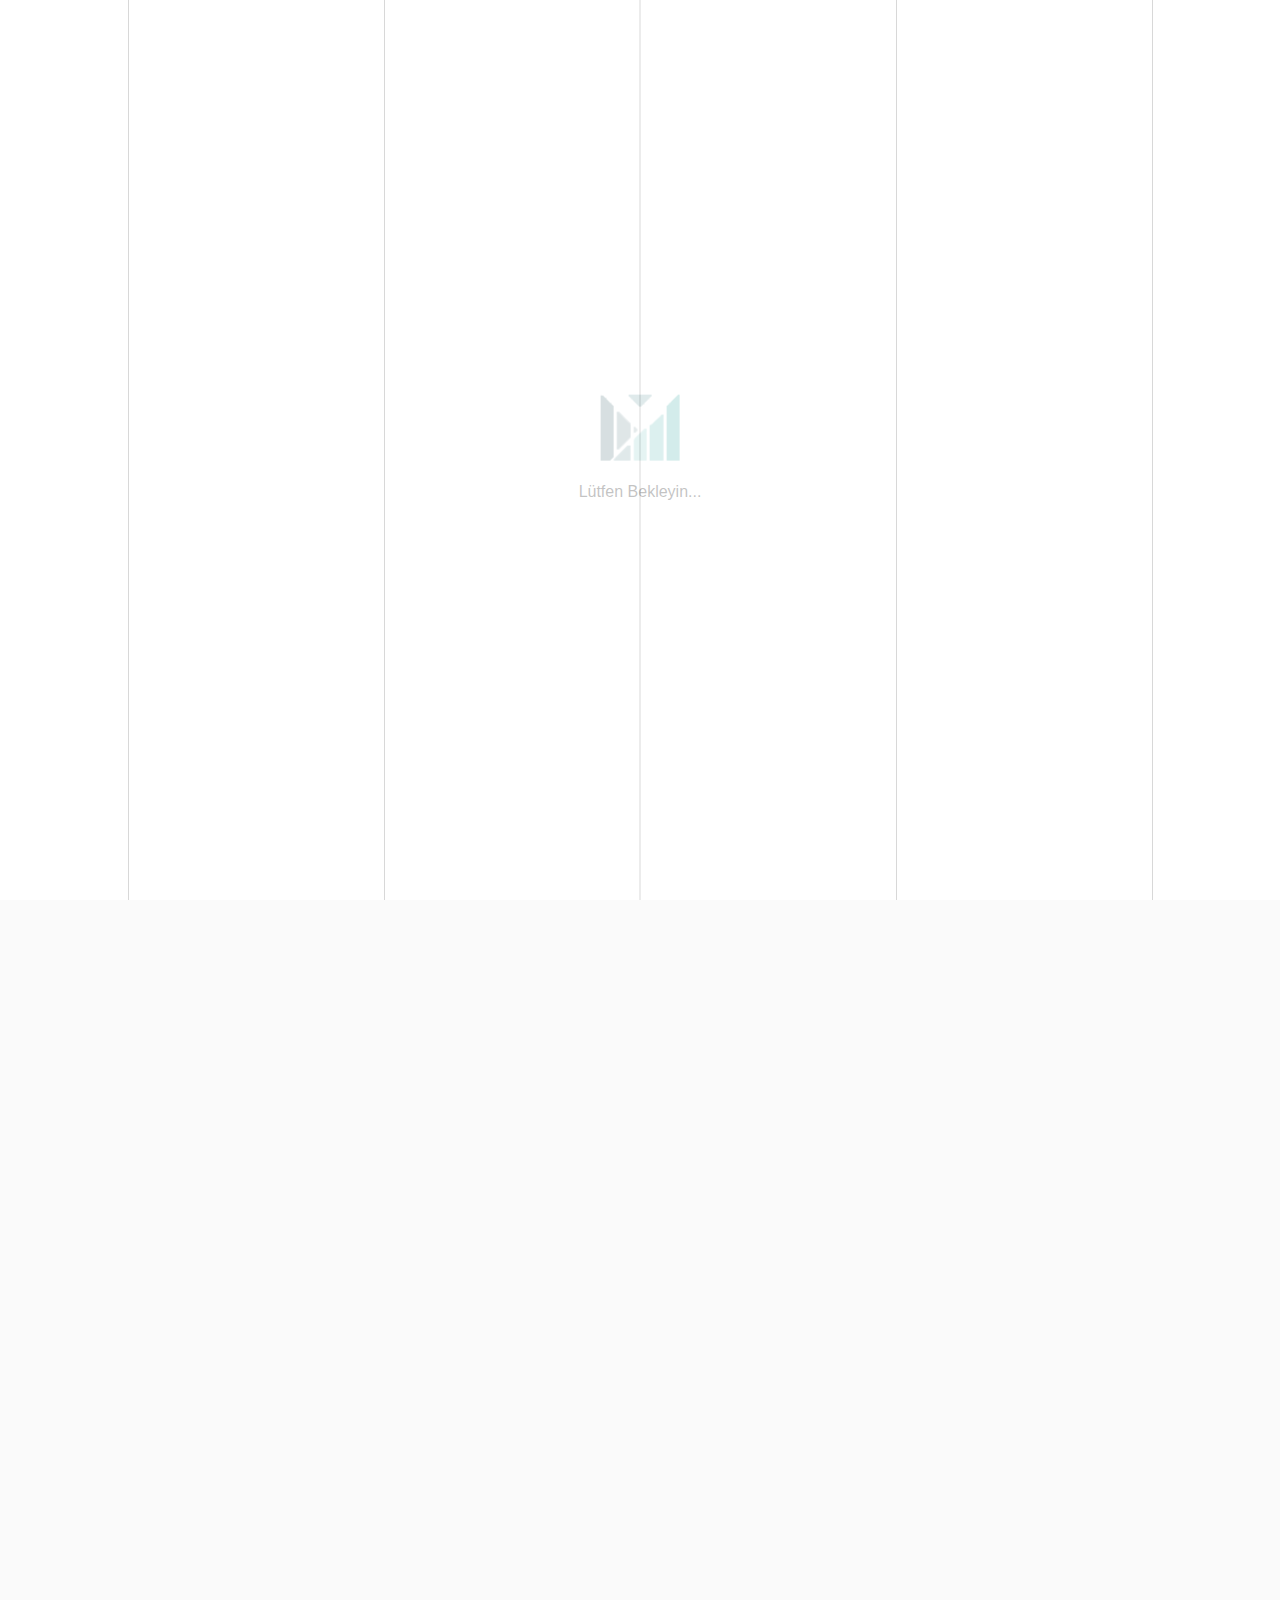
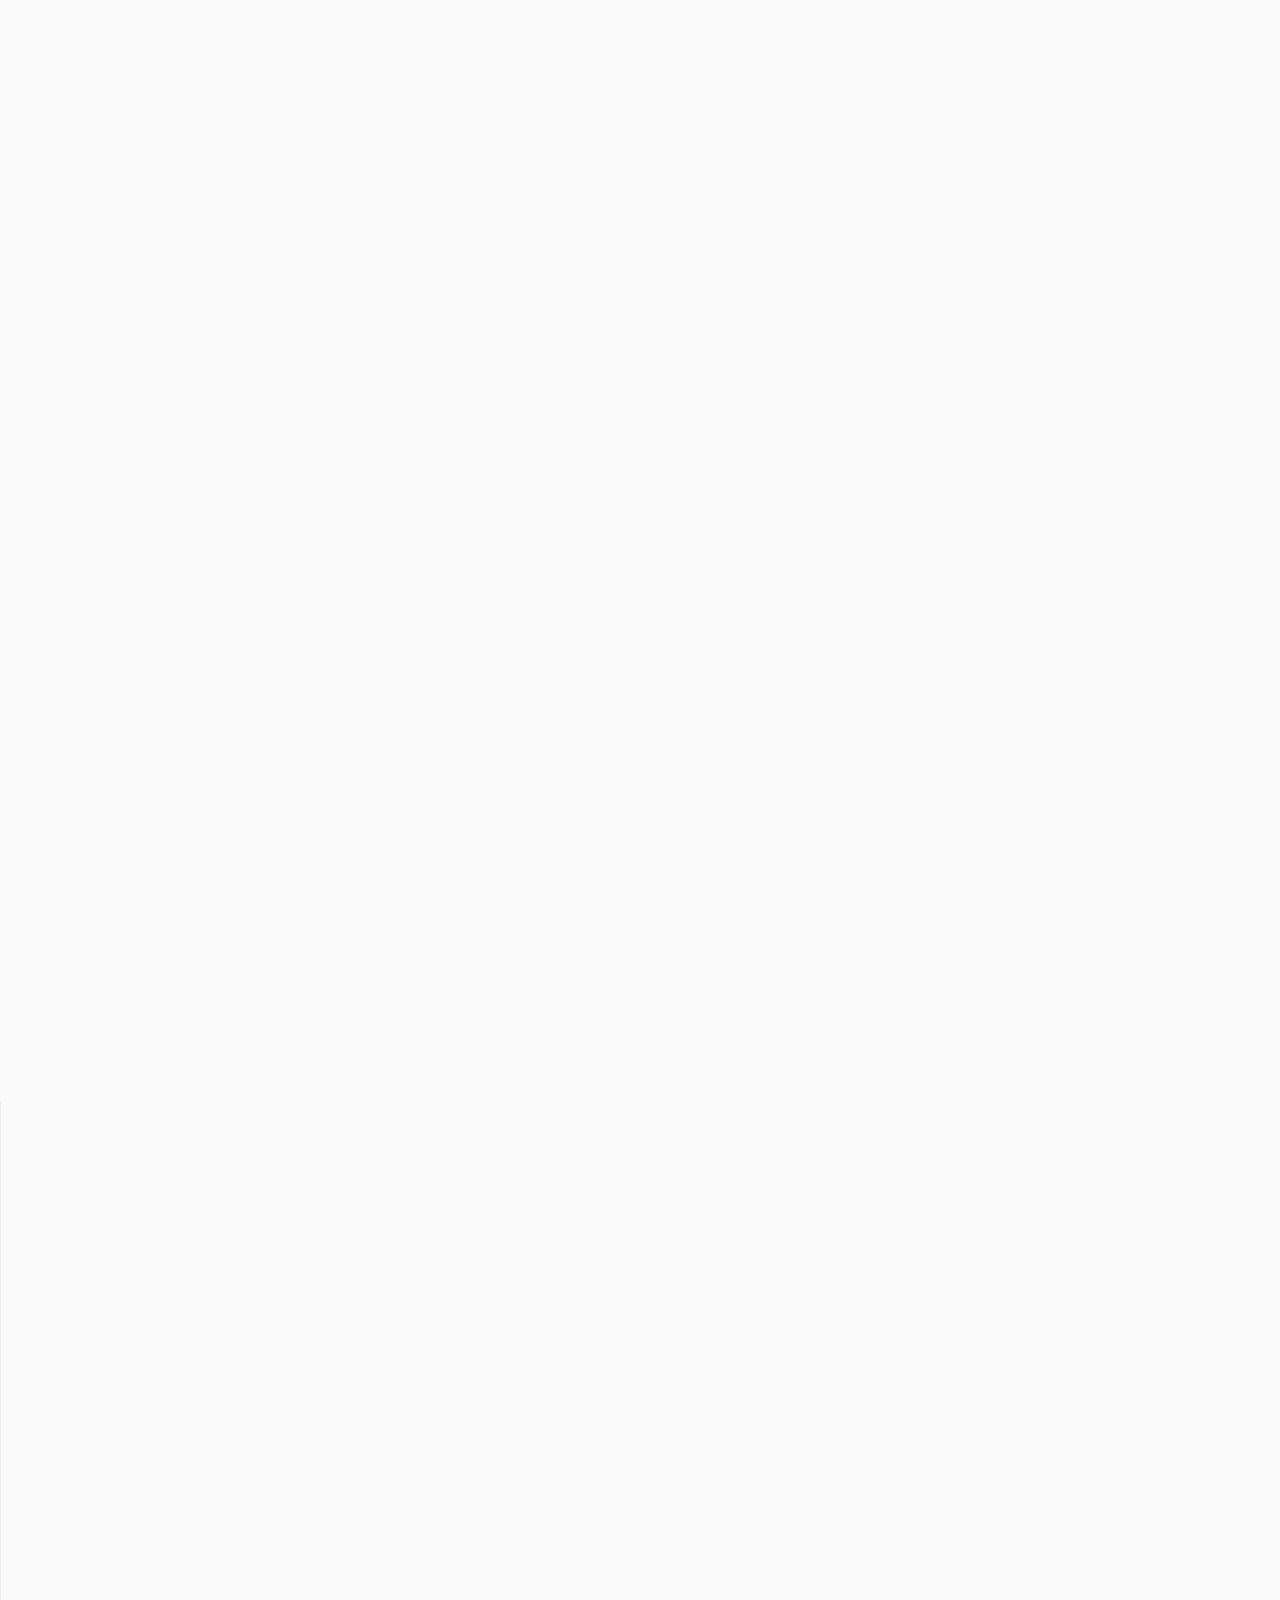
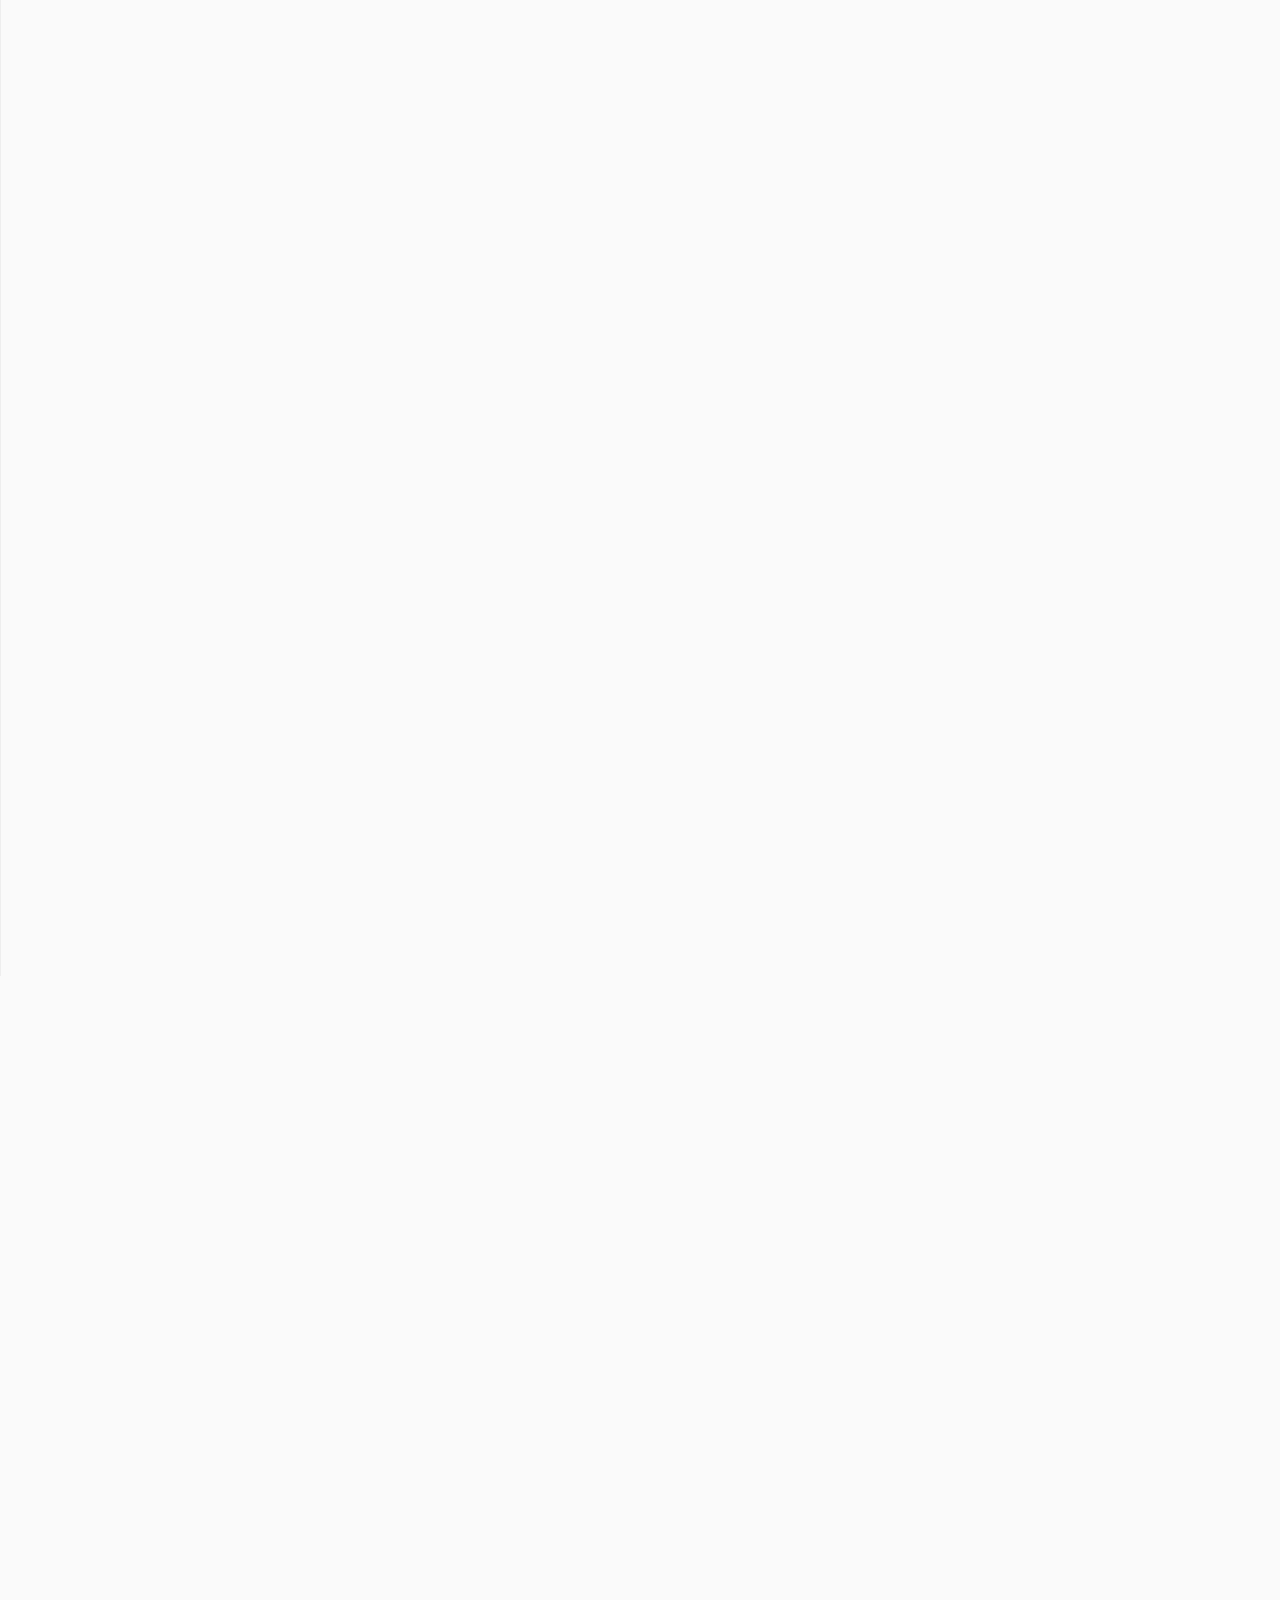
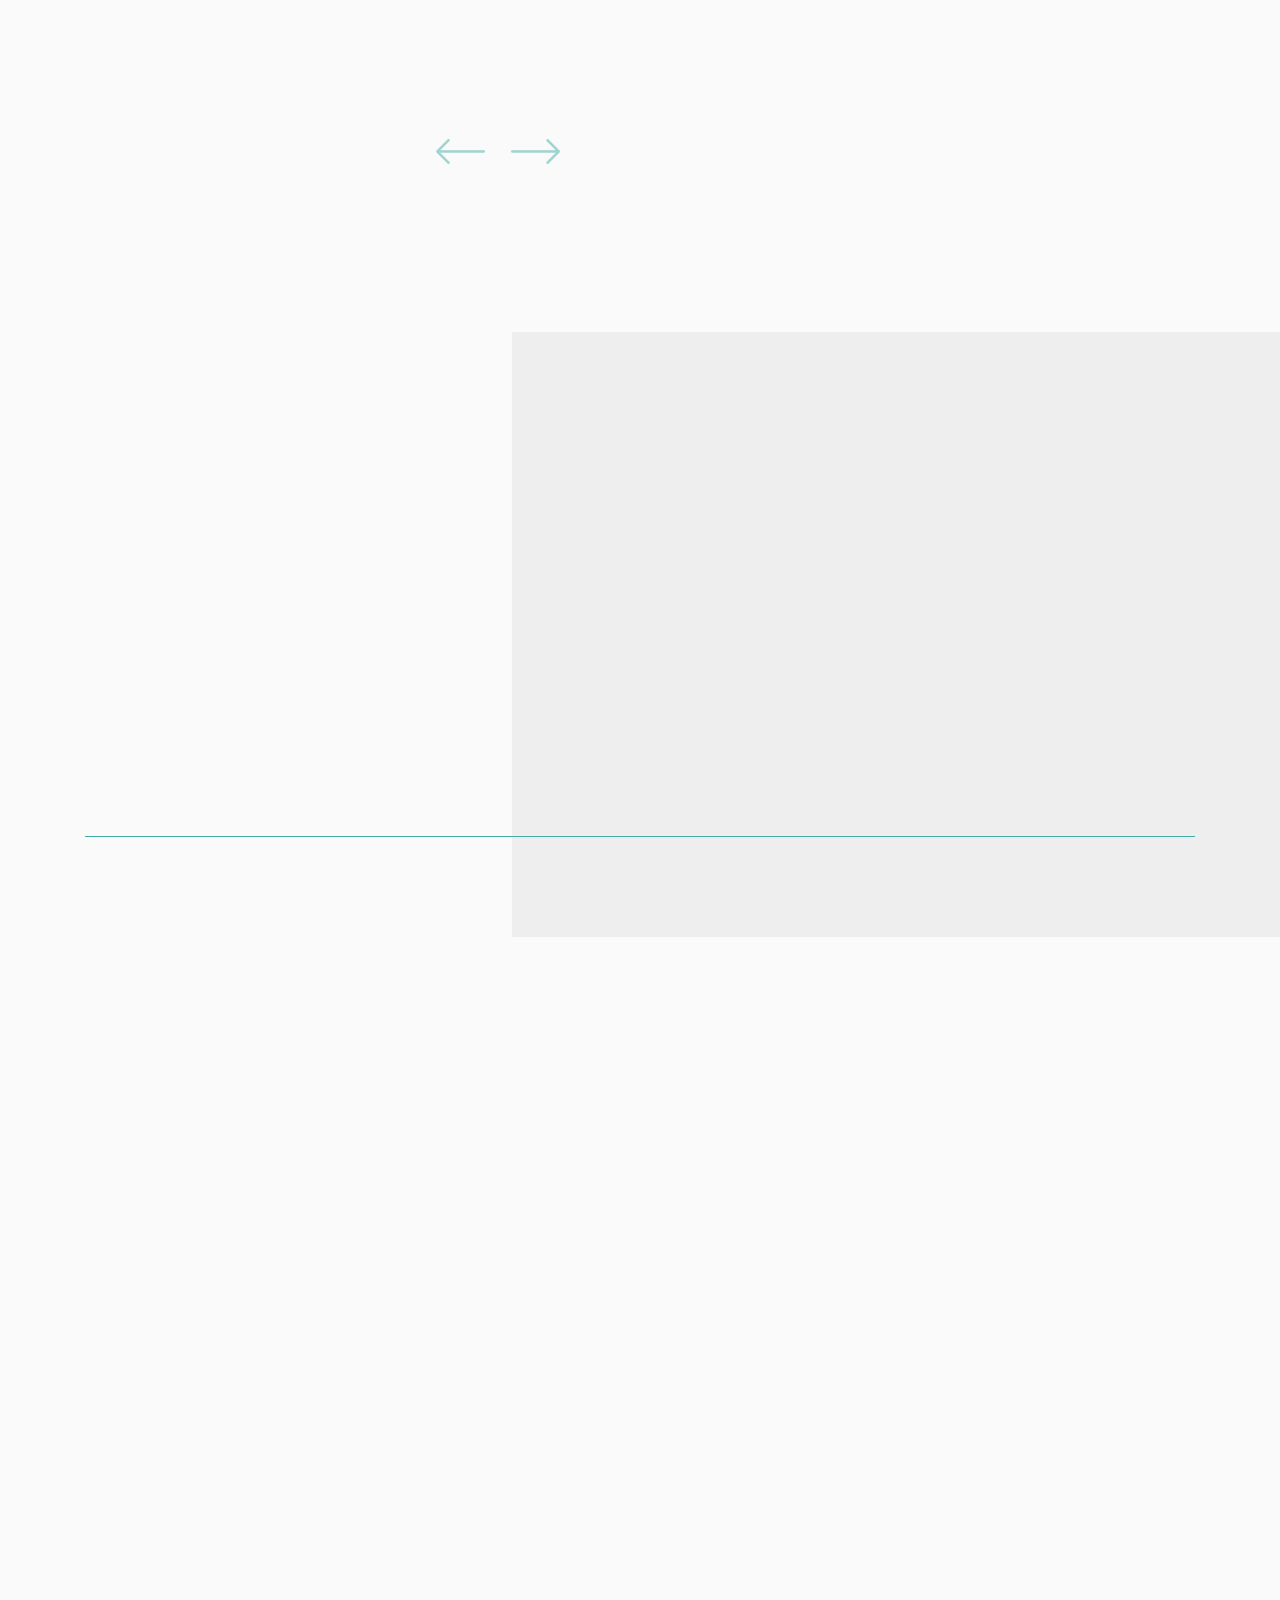
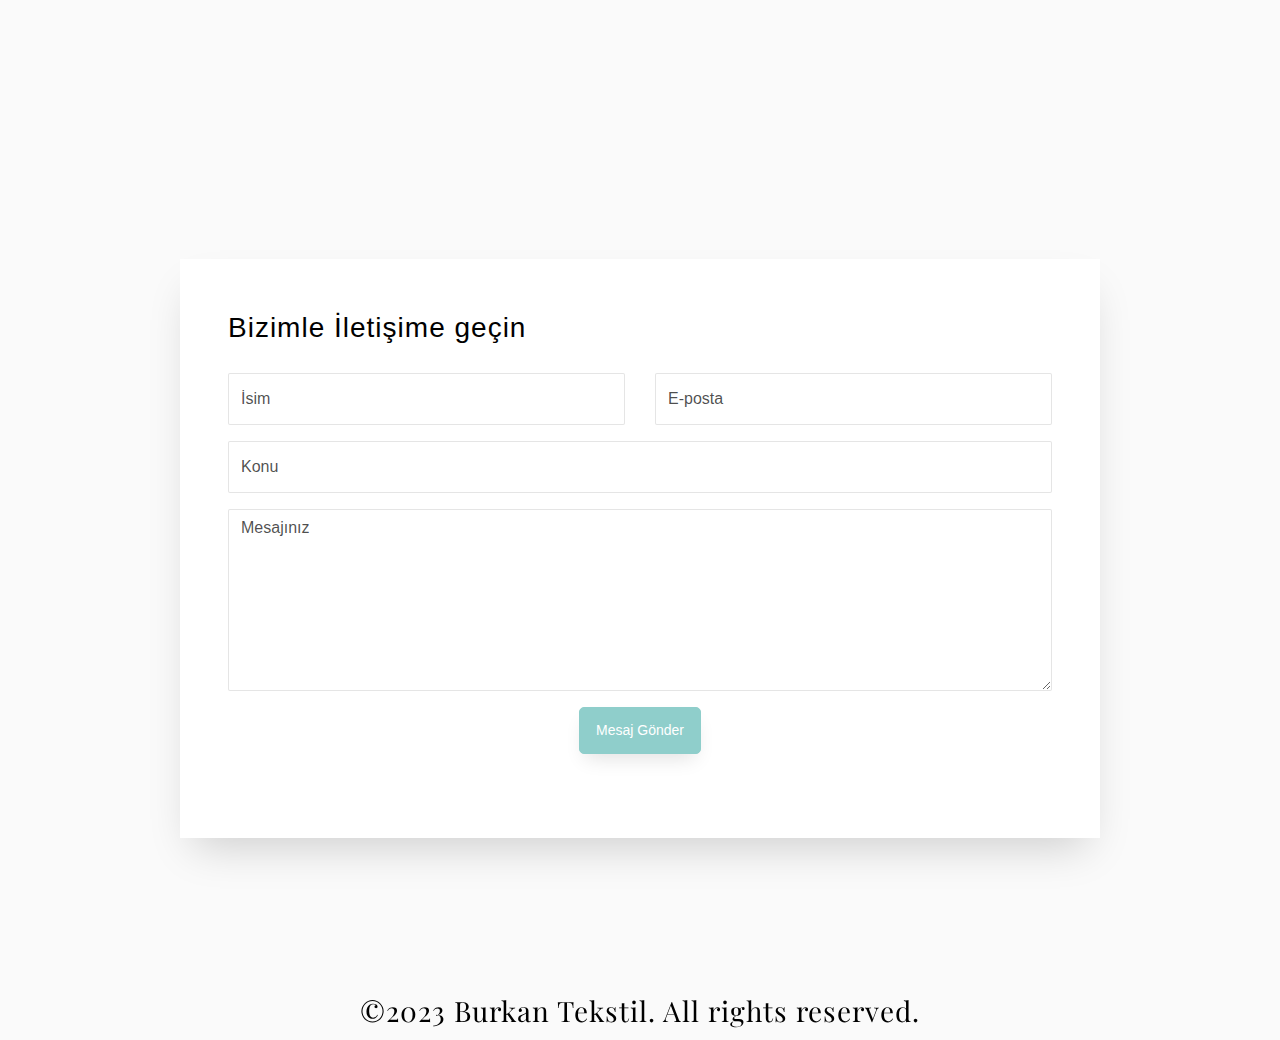
<file: index.html>
<!doctype html>
<html lang="en">

<head>
    <!-- Required meta tags -->
    <meta charset="utf-8">
    <meta name="viewport" content="width=device-width, initial-scale=1, shrink-to-fit=no">
    <title>Burkan Tekstil</title>
    <link rel="shortcut icon" href="assets/img/logo.png" type="image/x-icon" />
    <link rel="stylesheet" href="https://stackpath.bootstrapcdn.com/bootstrap/4.5.2/css/bootstrap.min.css">
    <link href='https://fonts.googleapis.com/css?family=Roboto:400,100,300,700' rel='stylesheet' type='text/css'>

    <link rel="stylesheet" href="https://stackpath.bootstrapcdn.com/font-awesome/4.7.0/css/font-awesome.min.css">

    <!-- Font Awesome -->
    <link rel="stylesheet" href="https://use.fontawesome.com/releases/v5.6.3/css/all.css"
        integrity="sha384-UHRtZLI+pbxtHCWp1t77Bi1L4ZtiqrqD80Kn4Z8NTSRyMA2Fd33n5dQ8lWUE00s/" crossorigin="anonymous">

    <!-- Plugin CSS -->
    <link rel="stylesheet" href="assets/css/plugin.css">

    <!-- Main CSS -->
    <link rel="stylesheet" href="assets/css/light.css">

    <!-- Responsive CSS -->
    <link rel="stylesheet" href="assets/css/responsive.css">

    <link rel="stylesheet" href="assets/css/style.css">

</head>

<body>
    <div id="preloader">
        <div class="loader-logo text-center">
            <img src="assets/img/logo.png" alt="">
            <p>Lütfen Bekleyin...</p>
        </div>
    </div>


    <!-- Start Header -->
    <header>
        <nav>
            <div class="logo">
                <a href="index.html"><img src="assets/img/logo.png" alt="logo"></a>
            </div>
            <div class="toggle-btn">
                <div class="burger-menu">
                    <span class="one"></span>
                    <span class="two"></span>
                    <span class="tre"></span>
                </div>
            </div>

            <div class="bg-nav"></div>

            <div class="manu-container">
                <div class="menu">
                    <div class="data">
                        <div class="container">
                            <div class="row">
                                <div class="col-lg-6">
                                    <div class="links text-center text-lg-left">
                                        <ul>
                                            <li><a class="menu-link active" href="#" data-scroll-nav="0">Ana Sayfa</a>
                                            </li>
                                            <li><a class="menu-link" href="#" data-scroll-nav="1">Hakkımızda</a></li>
                                            <li><a class="menu-link" href="#" data-scroll-nav="2">Hizmetler</a></li>
                                            <li><a class="menu-link" href="#" data-scroll-nav="3">Kartelalar</a></li>
                                            <li><a class="menu-link" href="#" data-scroll-nav="4">Desenler</a></li>
                                            <li><a class="menu-link" href="#" data-scroll-nav="5">Yorumlar</a></li>
                                            <li><a class="menu-link" href="#" data-scroll-nav="6">İletişim</a></li>
                                       
                                        </ul>
                                    </div>

                                </div>

                                <div class="col-lg-4 offset-lg-2 centered text-right">
                                    <div class="address-menu">
                                        <h3>Adres :</h3>
                                        <h4>Millet Mahallesi 7208 Sokak No :5/5/A 5/B Yıldırım/Bursa</h4>
                                    </div>
                                </div>
                            </div>
                        </div>
                    </div>

                </div>
            </div>
        </nav>


    </header>
    <!-- End Header -->

    <!-- Start Hero -->
    <section class="hero centered" data-scroll-index="0">
        <div class="hero-bg">
            <div class="square"></div>
            <div class="square-overlay"></div>
        </div>
        <div class="email-link title-anim">
            <a href="#">info@burkantekstil.com</a>
        </div>
        <div class="social title-anim">
            <ul>
                
            </ul>
        </div>
        <div class="container between">
            <div class="row">
                <div class="col-lg-6">
                    <div>
                        <div class="hero-title text-left">
                            <h3 class="title-anim">Biz</h3>
                            <h1 class="title-anim">Burkan Tekstil</h1>
                            <div class="mt-20"></div>
                            <p class="title-anim">Renklere hayat veren kumaşlarda en yüksek kaliteyi sunuyoruz. Dijital
                                baskıda mükemmelliği bizimle keşfedin.</p>
                            <div class="mt-40 title-anim">
                                <a class="btn-main" href="#" data-scroll-nav="1">Hakkımızda</a>
                            </div>
                        </div>
                    </div>
                </div>
            </div>
        </div>
    </section>
    <!-- End Hero -->

    <!-- Start About -->
    <section id="hakkimizda" class="about parallax-scrl" data-scroll-index="1">
        <div class="right-bg"></div>
        <div class="container">

            <div class="row">
                <div class="col-lg-12">

                </div>

                <div class="col-lg-6 order-lg-2">

                    <div class="about-text">
                        <div class="title text-left">
                            <h3>&nbsp;</h3>
                            <h2>Hakkımızda</h2>
                        </div>
                        <div class="about-inner mt-30">
                            <h4>Hayal gücünüzü gerçeğe dönüştüren dijital baskı ustalarıyla tanışın.</h4>
                            <p>2017 yılından beri bu piyasada ilerleyen bir ekibiz.
                                Dijital baskı alanındaki deneyimimiz ve tutkumuzla müşterilerimize öncelikli olarak
                                yaratıcılığı ve kaliteyi sunuyoruz.
                                Her bir projeye özenle yaklaşıyor ve her seferinde müşterilerimizin beklentilerini
                                aşmayı hedefliyoruz.</p>
                            <p>Burkan Tekstil, kumaşlara özgünlük katmak için yaratıcılığı ve teknolojiyi bir araya
                                getiriyor.
                                İleri düzey dijital baskı teknikleriyle tasarımlarınızı hayata geçiriyoruz.
                                Sizin için en iyi kaliteyi ve memnuniyeti hedefliyoruz.</p>
                        </div>


                    </div>
                </div>
                <div class="col-lg-6 order-lg-1">
                    <div class="about-img line-img">
                        <div class="about-overlay"></div>
                        <img class="img-fluid" src="assets/img/about/LOGOBUYUK.jpg" alt="1">
                    </div>

                </div>
            </div>
        </div>

    </section>

    <div class="between">
        <div class="line-between"></div>
    </div>

    <!-- Start Service -->
    <section id="hizmetler" class="service parallax-scrl" data-scroll-index="2">
        <div class="container">
            <div class="row">
                <div class="col-lg-5">
                    <div class="title text-left">
                        <h3>Alanlarımız</h3>
                        <h2>Hizmetler</h2>
                    </div>
                </div>
            </div>

            <div class="row">
                <div class="col-lg-6 mt-30">
                    <div class="service-item bg-main">
                        <div class="service-icon text-center">
                            <img src="assets/img/service/1.png" alt="">
                        </div>
                        <div class="service-text">
                            <h3>Giyim Ürünleri Baskısı:</h3>
                            <p>Yaratıcılığınıza renk katmak için giyim ürünleri üzerine dijital baskı hizmeti sunuyoruz.
                            </p>
                            <div class="service-line"></div>
                            <ul class="service-list">

                            </ul>
                        </div>
                    </div>
                </div>

               

                <div class="col-lg-6 mt-30">
                    <div class="service-item bg-main">
                        <div class="service-icon text-center">
                            <img src="assets/img/service/3.png" alt="">
                        </div>
                        <div class="service-text">
                            <h3>Reklam ve Tanıtım Malzemeleri:</h3>
                            <p>Markanızı etkileyici bir şekilde tanıtmak için reklam ve tanıtım malzemelerine dijital
                                baskılar sağlıyoruz. </p>
                            <div class="service-line"></div>
                            <ul class="service-list">

                            </ul>
                        </div>
                    </div>
                </div>

            </div>

        </div>
    </section>
    <!-- End Service -->

    <div class="between">
        <div class="line-between"></div>
    </div>


    <!-- Project Start -->
    <section id="kartelalar" class="project-section parallax-scrl" data-scroll-index="3">
        <div class="left-bg"></div>
        <div class="container">
            <div class="row">
                <div class="col-lg-12 mt-30">
                    <div class="title">
                        <h2>Kartela</h2>

                    </div>
                </div>
            </div>
            <div class="row mt-40">

                <!-- Project 07 -->
                <div class="col-md-12 col-lg-6">
                    <a href="renkkartelalari.html" target="_blank">
                        <div class="project-content">
                            <div class="img-project">
                                <img src="assets/img/kartelalar/kartela-1000x800.jpg" alt="">
                            </div>
                            <div class="detail-project">
                                <p><span class="number color-white">01</span> <span class="strip"></span></p>
                                <h3 class="reveal-text color-white">Renk Kartelaları</h3>
                            </div>
                        </div>
                    </a>
                </div>

                <!-- Project 08 -->
                <div class="col-md-12 col-lg-6">
                    <a href="tekstilkartelalari.html" target="_blank">
                        <div class="project-content mt-60-lg ">
                            <div class="img-project">
                                <img src="assets/img/kartelalar/tekstilkartela1000x800.png" alt="">
                            </div>
                            <div class="detail-project">
                                <p><span class="number color-white">02</span> <span class="strip"></span></p>
                                <h3 class="reveal-text color-white">Tekstil Kartelaları</h3>
                            </div>
                        </div>
                    </a>
                </div>

                <!-- Project 07 -->
                <div class="col-md-12 col-lg-6">
                    <a href="renkuyumkartelalalri.html" target="_blank">
                        <div class="project-content">
                            <div class="img-project">
                                <img src="assets/img/kartelalar/renkuyumkartela.jpg" alt="">
                            </div>
                            <div class="detail-project">
                                <p><span class="number color-white">03</span> <span class="strip"></span></p>
                                <h3 class="reveal-text color-white">Renk Uyum Kartelası</h3>
                            </div>
                        </div>
                    </a>
                </div>

                <!-- Project 08 -->
                <div class="col-md-12 col-lg-6">
                    <a href="katalogkartela.html" target="_blank">
                        <div class="project-content mt-60-lg">
                            <div class="img-project">
                                <img src="assets/img/kartelalar/kumas-numune-kartelasi.jpg" alt="">
                            </div>
                            <div class="detail-project">
                                <p><span class="number color-white">04</span> <span class="strip"></span></p>
                                <h3 class="reveal-text color-white">Katalog Kartela</h3>
                            </div>
                        </div>
                    </a>
                </div>

                <div class="col-lg-12 text-center">
                    <div class="mt-20">
                        <a class="btn-main" href="kartelalar.html" target="_blank">Tüm Kartelalar</a>
                    </div>
                </div>

            </div>
        </div>
    </section>
    <!-- End Projects -->

    <div class="between">
        <div class="line-between"></div>
    </div>

    <!-- Start Team -->
    <section id="desenler" class="team parallax-scrl" data-scroll-index="4">
        <div class="team-text-bg"></div>
        <div class="container">
            <div class="row">
                <div class="col-lg-3 order-lg-2 centered">
                    <div class="title text-left">
                        <h3>Örnek</h3>
                        <h2>Desenler</h2>
                    </div>
                </div>
                <div class="col-lg-9 order-lg-1 mt-10">
                     <div class="team-slider">
                        <div class="owl-carousel owl-theme">
                            <div class="team-item text-center">
                                <div class="team-img">
                                    <a href="#" data-toggle="modal" data-target="#exampleModal1">
                                        <img class="img-fluid" src="assets/img/desenler/10.webp" alt="a">
                                    </a>
                                </div>
                                <div class="team-text"></div>
                            </div>
                            <div class="team-item text-center">
                                <div class="team-img">
                                    <a href="#" data-toggle="modal" data-target="#exampleModal2">
                                        <img class="img-fluid" src="assets/img/desenler/20.jpg" alt="a">
                                    </a>
                                </div>
                                <div class="team-text"></div>
                            </div>
                            <div class="team-item text-center">
                                <div class="team-img">
                                    <a href="#" data-toggle="modal" data-target="#exampleModal3">
                                        <img class="img-fluid" src="assets/img/desenler/30.jpg" alt="a">
                                    </a>
                                </div>
                                <div class="team-text"></div>
                            </div>
                            <div class="team-item text-center">
                                <div class="team-img">
                                    <a href="#" data-toggle="modal" data-target="#exampleModal4">
                                        <img class="img-fluid" src="assets/img/desenler/40.jpeg" alt="a">
                                    </a>
                                </div>
                                <div class="team-text"></div>
                            </div>
                            <div class="team-item text-center">
                                <div class="team-img">
                                    <a href="#" data-toggle="modal" data-target="#exampleModal5">
                                        <img class="img-fluid" src="assets/img/desenler/50.jpg" alt="a">
                                    </a>
                                </div>
                                <div class="team-text"></div>
                            </div>
                            <div class="team-item text-center">
                                <div class="team-img">
                                    <a href="#" data-toggle="modal" data-target="#exampleModal6">
                                        <img class="img-fluid" src="assets/img/desenler/60.jpeg" alt="a">
                                    </a>
                                </div>
                                <div class="team-text"></div>
                            </div>
                            <div class="team-item text-center">
                                <div class="team-img">
                                    <a href="#" data-toggle="modal" data-target="#exampleModal7">
                                        <img class="img-fluid" src="assets/img/desenler/70.jpg" alt="a">
                                    </a>
                                </div>
                                <div class="team-text"></div>
                            </div>
                            <div class="team-item text-center">
                                <div class="team-img">
                                    <a href="#" data-toggle="modal" data-target="#exampleModal8">
                                        <img class="img-fluid" src="assets/img/desenler/80.jpeg" alt="a">
                                    </a>
                                </div>
                                <div class="team-text"></div>
                            </div>
                            <div class="team-item text-center">
                                <div class="team-img">
                                    <a href="#" data-toggle="modal" data-target="#exampleModal9">
                                        <img class="img-fluid" src="assets/img/desenler/90.jpeg" alt="a">
                                    </a>
                                </div>
                                <div class="team-text"></div>
                            </div>
                            <div class="team-item text-center">
                                <div class="team-img">
                                    <a href="#" data-toggle="modal" data-target="#exampleModal10">
                                        <img class="img-fluid" src="assets/img/desenler/1010.jpg" alt="a">
                                    </a>
                                </div>
                                <div class="team-text"></div>
                            </div>
                        </div>
                    </div>
                    <div class="mt-40 text-center">
                        <ul class="arrows">
                            <li class="arrow-left -team"><img src="assets/img/arrow-light.png" alt=""></li>
                            <li class="arrow-right -team"><img src="assets/img/arrow-light-R.png" alt=""></li>
                        </ul>
                    </div>
                </div>
            </div>
        </div>

        <!-- Modal 1 -->
        <div class="modal fade" id="exampleModal1" tabindex="-1" role="dialog" aria-labelledby="exampleModalLabel1" aria-hidden="true">
            <div class="modal-dialog" role="document">
                <div class="modal-content">
                    <div class="modal-header">
                        <h5 class="modal-title" id="exampleModalLabel1">Desen 1</h5>
                        <button type="button" class="close" data-dismiss="modal" aria-label="Close">
                            <span aria-hidden="true">&times;</span>
                        </button>
                    </div>
                    <div class="modal-body">
                        <img class="img-fluid" src="assets/img/desenler/10.webp" alt="Desen 1">
                    </div>
                    <div class="modal-footer">
                        <button type="button" class="btn btn-secondary" data-dismiss="modal">Kapat</button>
                    </div>
                </div>
            </div>
        </div>

        <!-- Modal 2 -->
        <div class="modal fade" id="exampleModal2" tabindex="-1" role="dialog" aria-labelledby="exampleModalLabel2" aria-hidden="true">
            <div class="modal-dialog" role="document">
                <div class="modal-content">
                    <div class="modal-header">
                        <h5 class="modal-title" id="exampleModalLabel2">Desen 2</h5>
                        <button type="button" class="close" data-dismiss="modal" aria-label="Close">
                            <span aria-hidden="true">&times;</span>
                        </button>
                    </div>
                    <div class="modal-body">
                        <img class="img-fluid" src="assets/img/desenler/20.jpg" alt="Desen 2">
                    </div>
                    <div class="modal-footer">
                        <button type="button" class="btn btn-secondary" data-dismiss="modal">Kapat</button>
                    </div>
                </div>
            </div>
        </div>

        <!-- Modal 3 -->
        <div class="modal fade" id="exampleModal3" tabindex="-1" role="dialog" aria-labelledby="exampleModalLabel3" aria-hidden="true">
            <div class="modal-dialog" role="document">
                <div class="modal-content">
                    <div class="modal-header">
                        <h5 class="modal-title" id="exampleModalLabel3">Desen 3</h5>
                        <button type="button" class="close" data-dismiss="modal" aria-label="Close">
                            <span aria-hidden="true">&times;</span>
                        </button>
                    </div>
                    <div class="modal-body">
                        <img class="img-fluid" src="assets/img/desenler/30.jpg" alt="Desen 3">
                    </div>
                    <div class="modal-footer">
                        <button type="button" class="btn btn-secondary" data-dismiss="modal">Kapat</button>
                    </div>
                </div>
            </div>
        </div>

        <!-- Modal 4 -->
        <div class="modal fade" id="exampleModal4" tabindex="-1" role="dialog" aria-labelledby="exampleModalLabel4" aria-hidden="true">
            <div class="modal-dialog" role="document">
                <div class="modal-content">
                    <div class="modal-header">
                        <h5 class="modal-title" id="exampleModalLabel4">Desen 4</h5>
                        <button type="button" class="close" data-dismiss="modal" aria-label="Close">
                            <span aria-hidden="true">&times;</span>
                        </button>
                    </div>
                    <div class="modal-body">
                        <img class="img-fluid" src="assets/img/desenler/40.jpeg" alt="Desen 4">
                    </div>
                    <div class="modal-footer">
                        <button type="button" class="btn btn-secondary" data-dismiss="modal">Kapat</button>
                    </div>
                </div>
            </div>
        </div>

        <!-- Modal 5 -->
        <div class="modal fade" id="exampleModal5" tabindex="-1" role="dialog" aria-labelledby="exampleModalLabel5" aria-hidden="true">
            <div class="modal-dialog" role="document">
                <div class="modal-content">
                    <div class="modal-header">
                        <h5 class="modal-title" id="exampleModalLabel5">Desen 5</h5>
                        <button type="button" class="close" data-dismiss="modal" aria-label="Close">
                            <span aria-hidden="true">&times;</span>
                        </button>
                    </div>
                    <div class="modal-body">
                        <img class="img-fluid" src="assets/img/desenler/50.jpg" alt="Desen 5">
                    </div>
                    <div class="modal-footer">
                        <button type="button" class="btn btn-secondary" data-dismiss="modal">Kapat</button>
                    </div>
                </div>
            </div>
        </div>

        <!-- Modal 6 -->
        <div class="modal fade" id="exampleModal6" tabindex="-1" role="dialog" aria-labelledby="exampleModalLabel6" aria-hidden="true">
            <div class="modal-dialog" role="document">
                <div class="modal-content">
                    <div class="modal-header">
                        <h5 class="modal-title" id="exampleModalLabel6">Desen 6</h5>
                        <button type="button" class="close" data-dismiss="modal" aria-label="Close">
                            <span aria-hidden="true">&times;</span>
                        </button>
                    </div>
                    <div class="modal-body">
                        <img class="img-fluid" src="assets/img/desenler/60.jpeg" alt="Desen 6">
                    </div>
                    <div class="modal-footer">
                        <button type="button" class="btn btn-secondary" data-dismiss="modal">Kapat</button>
                    </div>
                </div>
            </div>
        </div>

        <!-- Modal 7 -->
        <div class="modal fade" id="exampleModal7" tabindex="-1" role="dialog" aria-labelledby="exampleModalLabel7" aria-hidden="true">
            <div class="modal-dialog" role="document">
                <div class="modal-content">
                    <div class="modal-header">
                        <h5 class="modal-title" id="exampleModalLabel7">Desen 7</h5>
                        <button type="button" class="close" data-dismiss="modal" aria-label="Close">
                            <span aria-hidden="true">&times;</span>
                        </button>
                    </div>
                    <div class="modal-body">
                        <img class="img-fluid" src="assets/img/desenler/70.jpg" alt="Desen 7">
                    </div>
                    <div class="modal-footer">
                        <button type="button" class="btn btn-secondary" data-dismiss="modal">Kapat</button>
                    </div>
                </div>
            </div>
        </div>

        <!-- Modal 8 -->
        <div class="modal fade" id="exampleModal8" tabindex="-1" role="dialog" aria-labelledby="exampleModalLabel8" aria-hidden="true">
            <div class="modal-dialog" role="document">
                <div class="modal-content">
                    <div class="modal-header">
                        <h5 class="modal-title" id="exampleModalLabel8">Desen 8</h5>
                        <button type="button" class="close" data-dismiss="modal" aria-label="Close">
                            <span aria-hidden="true">&times;</span>
                        </button>
                    </div>
                    <div class="modal-body">
                        <img class="img-fluid" src="assets/img/desenler/80.jpeg" alt="Desen 8">
                    </div>
                    <div class="modal-footer">
                        <button type="button" class="btn btn-secondary" data-dismiss="modal">Kapat</button>
                    </div>
                </div>
            </div>
        </div>

        <!-- Modal 9 -->
        <div class="modal fade" id="exampleModal9" tabindex="-1" role="dialog" aria-labelledby="exampleModalLabel9" aria-hidden="true">
            <div class="modal-dialog" role="document">
                <div class="modal-content">
                    <div class="modal-header">
                        <h5 class="modal-title" id="exampleModalLabel9">Desen 9</h5>
                        <button type="button" class="close" data-dismiss="modal" aria-label="Close">
                            <span aria-hidden="true">&times;</span>
                        </button>
                    </div>
                    <div class="modal-body">
                        <img class="img-fluid" src="assets/img/desenler/90.jpeg" alt="Desen 9">
                    </div>
                    <div class="modal-footer">
                        <button type="button" class="btn btn-secondary" data-dismiss="modal">Kapat</button>
                    </div>
                </div>
            </div>
        </div>

        <!-- Modal 10 -->
        <div class="modal fade" id="exampleModal10" tabindex="-1" role="dialog" aria-labelledby="exampleModalLabel10" aria-hidden="true">
            <div class="modal-dialog" role="document">
                <div class="modal-content">
                    <div class="modal-header">
                        <h5 class="modal-title" id="exampleModalLabel10">Desen 10</h5>
                        <button type="button" class="close" data-dismiss="modal" aria-label="Close">
                            <span aria-hidden="true">&times;</span>
                        </button>
                    </div>
                    <div class="modal-body">
                        <img class="img-fluid" src="assets/img/desenler/1010.jpg" alt="Desen 10">
                    </div>
                    <div class="modal-footer">
                        <button type="button" class="btn btn-secondary" data-dismiss="modal">Kapat</button>
                    </div>
                </div>
            </div>
        </div>

    </section>
    <!-- End Team -->

    <div class="between">
        <div class="line-between"></div>
    </div>

    <!-- Start News -->
    <section id="yorumlar" class="news parallax-scrl" data-scroll-index="5">
        <div class="right-bg"></div>
        <div class="about-text-bg"></div>
        <div class="container">
            <div class="row">
                <div class="col-lg-12 mid-title">
                    <div class="title text-center">
                        <h3>Referans &</h3>
                        <h2>Yorumlar</h2>
                    </div>
                </div>
                <div class="col-lg-10 offset-lg-1 mt-20 fades">
                    <div class="quot-left">
                        <i class="fa fa-quote-left" aria-hidden="true"></i>
                    </div>
                    <div class="quot-right">
                        <i class="fa fa-quote-right" aria-hidden="true"></i>
                    </div>
                    <div class="testimonial">
                        <div class="owl-carousel owl-theme">
                            <div class="item-testi-slide">

                                <div class="testimonial-item text-center">
                                    <p>" Burkan Tekstil ile çalışmak gerçekten harika bir deneyimdi. Onlarla iletişim
                                        kurmak kolaydı ve isteklerimi anladıklarını hissettim. Sonuçlar şaşırtıcıydı -
                                        renkler canlı ve netti. Kesinlikle tekrar tercih edeceğim bir firma! "</p>
                                    <div class="author">
                                        <p class="author-text">Enes A.</p>
                                    </div>
                                </div>


                            </div>
                            <div class="item-testi-slide">

                                <div class="testimonial-item text-center">
                                    <p>" Burkan Tekstil'in dijital baskıları gerçekten etkileyici!
                                         Ürünlerimizin detayları tam olarak yansıtılıyor ve kaliteleri mükemmel.
                                         Harika bir deneyimdi, teşekkür ederim. "</p>
                                    <div class="author">
                                        <p class="author-text">Eren C.</p>
                                    </div>
                                </div>


                            </div>
                            <div class="item-testi-slide">

                                <div class="testimonial-item text-center">
                                    <p>" Burkan Tekstil'in dijital baskı hizmetinden çok memnun kaldım. İstediğim tasarımları yüksek kalitede bastılar ve renkler çok canlıydı.
                                        İşlerini titizlikle yaptıklarını hissettim. Teşekkürler Burkan Tekstil! "</p>
                                    <div class="author">
                                        <p class="author-text">Sefa S.</p>
                                    </div>
                                </div>


                            </div>
                            <div class="item-testi-slide">

                                <div class="testimonial-item text-center">
                                    <p>" Onlarla çalışmak oldukça kolaydı ve isteklerime uygun çözümler sunmada hızlılardı. 
                                        Baskı kalitesi yüksekti ve tam istediğim gibi çıktı. 
                                        Ekibin profesyonelliği ve memnuniyet odaklı yaklaşımı takdir edilesi. "</p>
                                    <div class="author">
                                        <p class="author-text">Mustafa D.</p>
                                    </div>
                                </div>


                            </div>
                            <div class="item-testi-slide">

                                <div class="testimonial-item text-center">
                                    <p>" İstediğim tasarımları tam olarak bastılar ve sonuçlar beklediğimden daha iyiydi. 
                                        Çalışanları her adımda benimle iletişim halindeydi ve tüm sorularımı sabırla yanıtladılar.
                                         Kesinlikle güvenilir bir firma ve harika bir deneyim yaşadım! "</p>
                                    <div class="author">
                                        <p class="author-text">Ayberk Ç.</p>
                                    </div>
                                </div>


                            </div>
                        </div>
                    </div>
                </div>
            </div>
            <div class="line-testi"></div>
        </div>
    </section>
    <!-- End News -->

    <div class="between">
        <div class="line-between"></div>
    </div>

    <!-- Start Testimonial -->

    <!-- End Testimonial -->

    <!-- Start Client -->

    <!-- End Client -->

    <div class="between">
        <div class="line-between"></div>
    </div>

    <!-- Start Contact -->
    <section class="contact" data-scroll-index="6">
        <div class="left-bg"></div>
        <div class="container">
            <div class="row">
                <div class="col-lg-6">
                    <div class="title">
                        <h3>Bizimle</h3>
                        <h2>İletişime Geçin</h2>
                    </div>
                    <div class="row">
                        <div class="col-lg-6  mt-40">
                            <div class="contact-item text-left">
                                <h3>Burkan <span>Tekstil</span></h3>
                                <a href="#">Millet Mahallesi 7208 Sokak No 5/5/A 5/B Yıldırım/Bursa</a>
                            </div>
                        </div>

                        <div class="col-lg-6  mt-40">
                            <div class="contact-item text-left">
                                <div>
                                    <h3>Bize <span>Ulaş</span></h3>
                                    <div>
                                        <a class="mail" href="#">info@burkantekstil.com</a>
                                    </div>
                                    <div class="mt-10">
                                        <a class="phone" href="https://wa.me/+905322644641" target="_blank">0 (532) 264
                                            46 41</a><br>
                                        <a class="phone" href="#">0 (224) 351 53 00</a><br>

                                    </div>
                                    <div class="social mt-10">
                                        <ul>
                                            
                                        </ul>
                                    </div>
                                </div>

                            </div>
                        </div>
                    </div>
                </div>

                <div class="col-lg-6 mt-30">
                    <div class="img-contact">
                        <img class="img-fluid" src="assets/img/iletisimbg.jpg" alt="">

                    </div>

                </div>

            </div>

        </div>

    </section>
    <section class="ftco-section iletisim">
        <div class="container">
            <div class="row justify-content-center">
            </div>
            <div class="row justify-content-center">
                <div class="col-lg-10 col-md-12">
                    <div class="wrapper">
                        <div class="row no-gutters">
                            <div class="col-md-12 d-flex align-items-stretch">
                                <div class="contact-wrap w-100 p-md-5 p-4">
                                    <h3 class="mb-4">Bizimle İletişime geçin</h3>
                                    <div id="form-message-warning" class="mb-4"></div>
                                    <div id="form-message-success" class="mb-4">
                                        Mesajınız gönderildi, teşekkürler!
                                    </div>
                                    <form method="POST" action="assets/php/sendmail.php" id="contactForm" name="contactForm">
                                        <div class="row">
                                            <div class="col-md-6">
                                                <div class="form-group">
                                                    <input type="text" class="form-control" name="name" id="name"
                                                        placeholder="İsim" required>
                                                </div>
                                            </div>
                                            <div class="col-md-6">
                                                <div class="form-group">
                                                    <input type="mail" class="form-control" name="mail" id="mail"
                                                        placeholder="E-posta" required>
                                                </div>
                                            </div>
                                            <div class="col-md-12">
                                                <div class="form-group">
                                                    <input type="text" class="form-control" name="subject" id="subject"
                                                        placeholder="Konu" required>
                                                </div>
                                            </div>
                                            <div class="col-md-12">
                                                <div class="form-group">
                                                    <textarea name="message" class="form-control" id="message" cols="30"
                                                        rows="7" placeholder="Mesajınız" required></textarea>
                                                </div>
                                            </div>
                                            <div class="col-md-12">
                                                <div class="form-group text-center">
                                                    
                                                    <input type="submit" value="Mesaj Gönder" class="btn btn-primary">
                                                   
                                                    <div class="submitting"></div>
                                                </div>
                                            </div>
                                        </div>
                                    </form>
                                </div>
                            </div>
                        </div>
                    </div>
                </div>
            </div>
        </div>
    </section>
    <!-- End Contact -->

    <section class="copyrights">
        <div class="container">
            <div class="row">
                <div class="col-lg-12 text-center mt-40">
                    <div class="copyright">
                        <h3>©2023 Burkan Tekstil. All rights reserved.</h3>
                    </div>
                </div>
            </div>
        </div>

    </section>

    <!-- Decoration -->
    <div class="line-thumb">
        <div class="line-col first"></div>
        <div class="line-col second"></div>
        <div class="line-col third"></div>
        <div class="line-col fourth"></div>
        <div class="line-col fifth"></div>
    </div>


    <!-- Optional JavaScript -->
    <script src="https://code.jquery.com/jquery-3.5.1.slim.min.js"></script>
    <script src="https://cdn.jsdelivr.net/npm/@popperjs/core@2.5.4/dist/umd/popper.min.js"></script>
    <script src="https://stackpath.bootstrapcdn.com/bootstrap/4.5.2/js/bootstrap.min.js"></script>
    <script src="assets/js/plugin.js"></script>
    <script src="assets/js/main.js"></script>
    <script src="assets/js/bootstrap.min.js"></script>
    <script src="assets/js/jquery.min.js"></script>
    <script src="assets/js/jquery.validate.min.js"></script>
    <script src="assets/js/popper.js"></script>
</body>

</html>
</file>
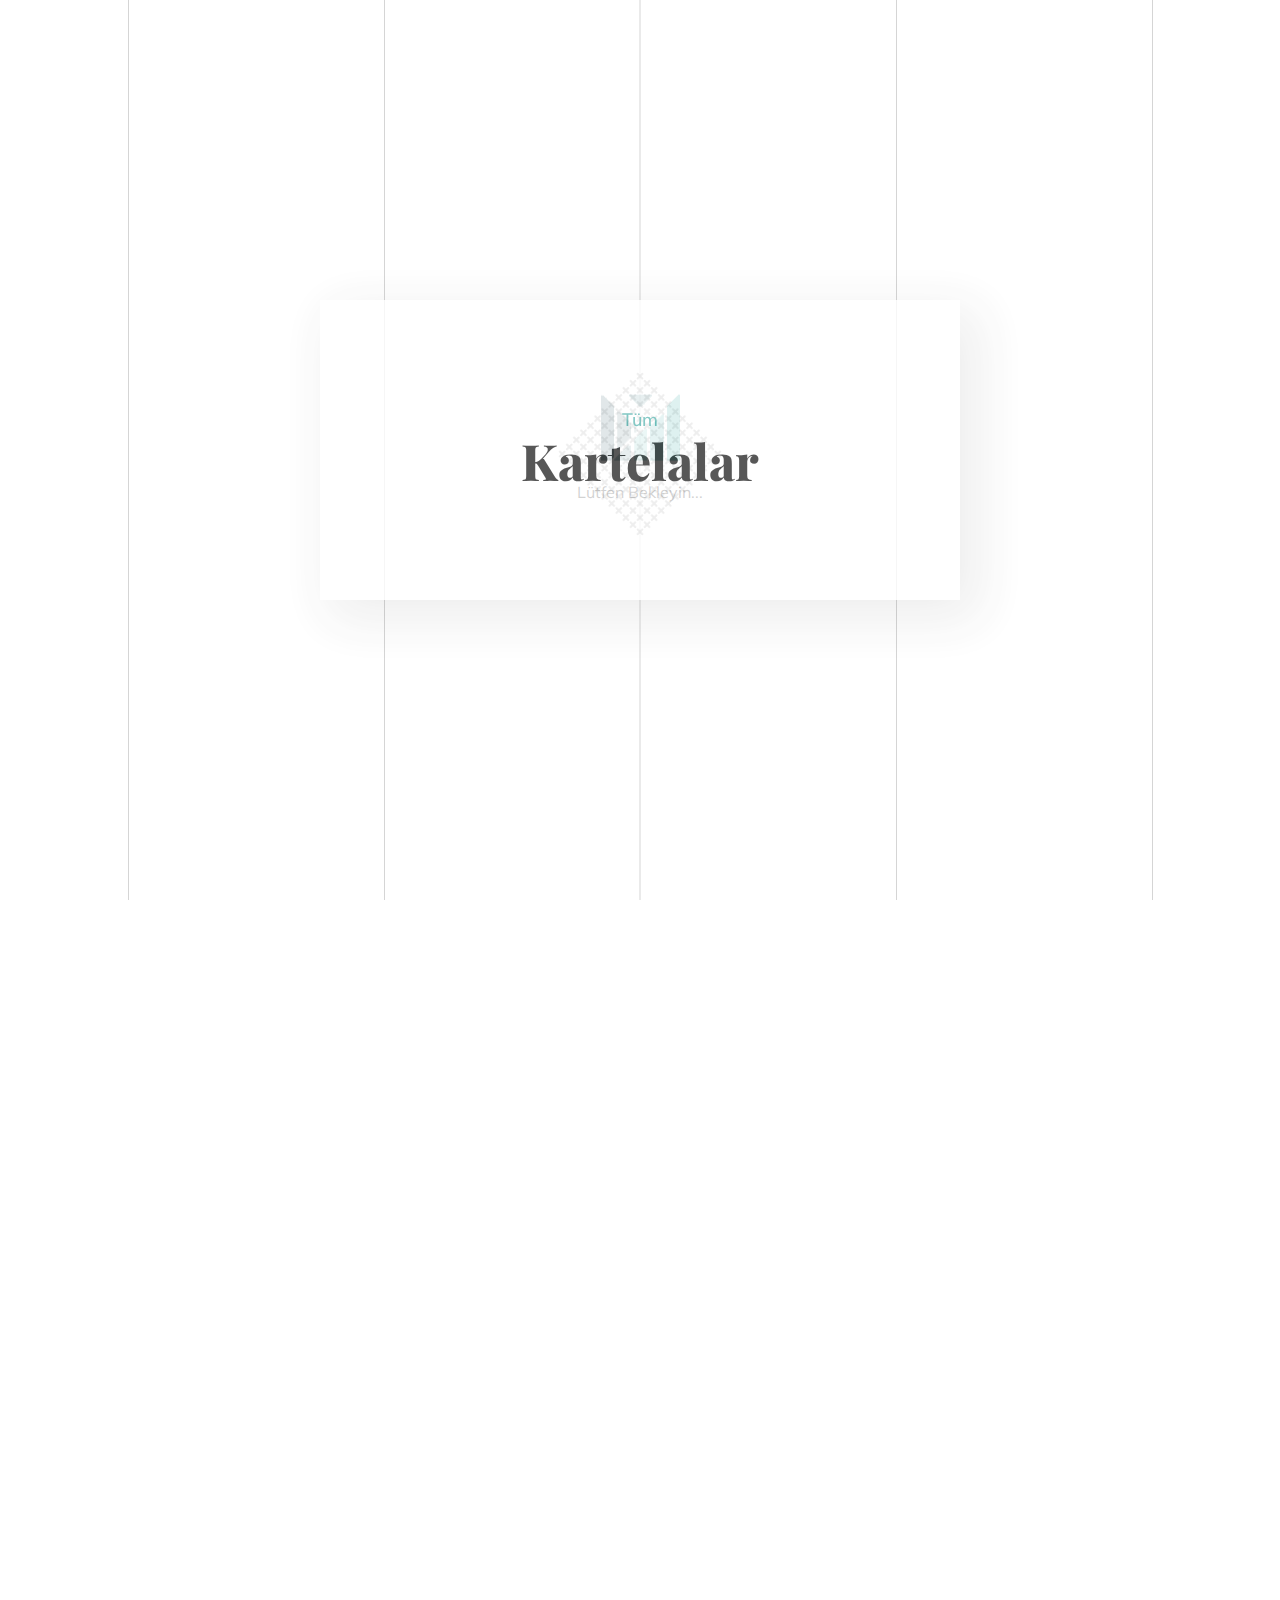
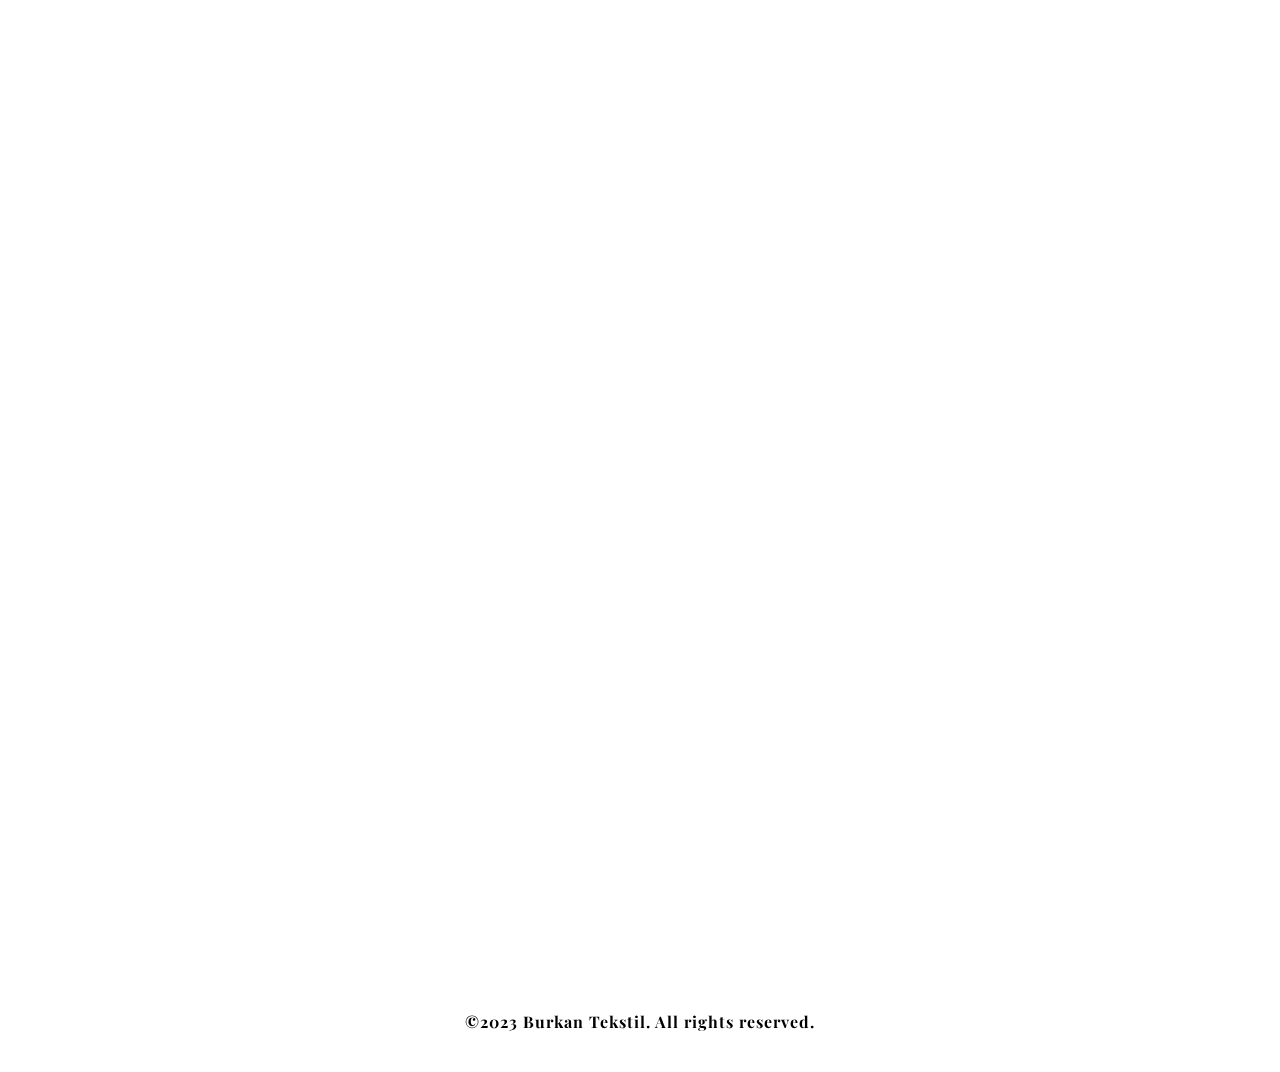
<file: kartelalar.html>
<!doctype html>
<html lang="en">

<head>
    <!-- Required meta tags -->
    <meta charset="utf-8">
    <meta name="viewport" content="width=device-width, initial-scale=1, shrink-to-fit=no">
    <title>Burkan Tekstil - Kartelalar</title>

    <!-- Font Awesome -->
    <link rel="stylesheet" href="https://use.fontawesome.com/releases/v5.6.3/css/all.css" integrity="sha384-UHRtZLI+pbxtHCWp1t77Bi1L4ZtiqrqD80Kn4Z8NTSRyMA2Fd33n5dQ8lWUE00s/"
        crossorigin="anonymous">

    <!-- Plugin CSS -->
    <link rel="stylesheet" href="assets/css/plugin.css">

    <!-- Main CSS -->
    <link rel="stylesheet" href="assets/css/light.css">

    <!-- Responsive CSS -->
    <link rel="stylesheet" href="assets/css/responsive.css">

</head>

<body>
    <div id="preloader">
        <div class="loader-logo text-center">
            <img src="assets/img/logo.png" alt="">
            <p>Lütfen Bekleyin...</p>
        </div>
    </div>


    <!-- Start Header -->
    <header>
        <nav>
            <div class="logo">
                <a href="index.html"><img src="assets/img/logo.png" alt="logo"></a>
            </div>
            <div class="toggle-btn">
                <div class="burger-menu">
                    <span class="one"></span>
                    <span class="two"></span>
                    <span class="tre"></span>
                </div>
            </div>

            <div class="bg-nav"></div>

            <div class="manu-container">
                <div class="menu">
                    <div class="data">
                        <div class="container">
                            <div class="row">
                                <div class="col-lg-6">
                                    <div class="links text-center text-lg-left">
                                        <ul>
                                            <li><a class="menu-link active" href="index.html">Ana Sayfa</a></li>
                                            <li><a class="menu-link" href="index.html#hakkimizda">Hakkımızda</a></li>
                                            <li><a class="menu-link" href="index.html#hizmetler">Hizmetler</a></li>
                                            <li><a class="menu-link" href="index.html#kartelalar" >Kartelalar</a></li>
                                            <li><a class="menu-link" href="index.html#desenler" >Desenler</a></li>
                                            <li><a class="menu-link" href="index.html#yorumlar" >Yorumlar</a></li>
                                            <li><a class="menu-link" href="#" data-scroll-nav="6">İletişim</a></li>
                                        </ul>
                                    </div>

                                </div>

                                <div class="col-lg-4 offset-lg-2 centered text-right">
                                    <div class="address-menu">
                                        <h3>Adres :</h3>
                                        <h4>Millet Mahallesi 7208 Sokak No :5/5/A 5/B Yıldırım/Bursa</h4>
                                    </div>
                                </div>
                            </div>
                        </div>
                    </div>

                </div>
            </div>
        </nav>


    </header>
    <!-- End Header -->

    <!-- Start Hero -->
    <section class="hero centered" data-scroll-index="0">
        <div class="title-single-page centered mid-title">
            <div class="title text-center">
                <h3>Tüm</h3>
                <h2>Kartelalar</h2>
            </div>
        </div>
        <div class="single-page-bg">
            <div class="square-overlay"></div>
        </div>
        <div class="line-single-page"></div>
    </section>
    <!-- End Hero -->






    <!-- Project Start -->
    <section class="project-section parallax-scrl" data-scroll-index="3">

        <div class="container">
            <div class="row">
                
            </div>
            <div class="row mt-40">

                <!-- Project 07 -->
                <div class="col-md-12 col-lg-6">
                    <a href="renkkartelalari.html" target="_blank">
                        <div class="project-content">
                            <div class="img-project">
                                <img src="assets/img/kartelalar/kartela-1000x800.jpg" alt="">
                            </div>
                            <div class="detail-project">
                                <p><span class="number color-white">01</span> <span class="strip"></span></p>
                                <h3 class="reveal-text color-white">Renk Kartelaları</h3>
                            </div>
                        </div>
                    </a>
                </div>

                <!-- Project 08 -->
                <div class="col-md-12 col-lg-6">
                    <a href="tekstilkartelalari.html" target="_blank">
                        <div class="project-content mt-60-lg ">
                            <div class="img-project">
                                <img src="assets/img/kartelalar/tekstilkartela1000x800.png" alt="">
                            </div>
                            <div class="detail-project">
                                <p><span class="number color-white">02</span> <span class="strip"></span></p>
                                <h3 class="reveal-text color-white">Tekstil Kartelaları</h3>
                            </div>
                        </div>
                    </a>
                </div>

                <!-- Project 07 -->
                <div class="col-md-12 col-lg-6">
                    <a href="renkuyumkartelalalri.html" target="_blank">
                        <div class="project-content">
                            <div class="img-project">
                                <img src="assets/img/kartelalar/renkuyumkartela.jpg" alt="">
                            </div>
                            <div class="detail-project">
                                <p><span class="number color-white">03</span> <span class="strip"></span></p>
                                <h3 class="reveal-text color-white">Renk Uyum Kartelası</h3>
                            </div>
                        </div>
                    </a>
                </div>

                <!-- Project 08 -->
                <div class="col-md-12 col-lg-6">
                    <a href="katalogkartela.html" target="_blank">
                        <div class="project-content mt-60-lg">
                            <div class="img-project">
                                <img src="assets/img/kartelalar/kumas-numune-kartelasi.jpg" alt="">
                            </div>
                            <div class="detail-project">
                                <p><span class="number color-white">04</span> <span class="strip"></span></p>
                                <h3 class="reveal-text color-white">Katalog Kartela</h3>
                            </div>
                        </div>
                    </a>
                </div>

                <div class="col-lg-12 text-center">
                    <div class="mt-20">
                        <a class="btn-main" href="index.html">Ana Sayfa</a>
                    </div>
                </div>

            </div>
        </div>
    </section>
    <!-- End Projects -->

    <div class="between">
        <div class="line-between"></div>
    </div>



    <!-- Start Contact -->
    <section class="contact" data-scroll-index="6">
        <div class="left-bg"></div>
        <div class="container">
            <div class="row">
                <div class="col-lg-6">
                    <div class="title">
                        <h3>Bizimle</h3>
                        <h2>İletişime Geçin</h2>
                    </div>
                    <div class="row">
                        <div class="col-lg-6  mt-40">
                            <div class="contact-item text-left">
                                <h3>Burkan <span>Tekstil</span></h3>
                                <a href="#">Millet Mahallesi 7208 Sokak No 5/5/A 5/B Yıldırım/Bursa</a>
                            </div>
                        </div>

                        <div class="col-lg-6  mt-40">
                            <div class="contact-item text-left">
                                <div>
                                    <h3>Bize <span>Ulaş</span></h3>
                                    <div>
                                        <a class="mail" href="#">info@burkantekstil.com</a>
                                    </div>
                                    <div class="mt-10">
                                        <a class="phone" href="https://wa.me/+905322644641" target="_blank">0 (532) 264 46 41</a><br>
                                        <a class="phone" href="#">0 (224) 351 53 00</a><br>
                                        
                                    </div>
                                    <div class="social mt-10">
                                        <ul>
                                            
                                        </ul>
                                    </div>
                                </div>

                            </div>
                        </div>
                    </div>
                </div>

                <div class="col-lg-6 mt-30">
                    <div class="img-contact">
                        <img class="img-fluid" src="assets/img/iletisimbg.jpg" alt="">

                    </div>

                </div>
                
            </div>

        </div>

    </section>
    <!-- End Contact -->

    <section class="copyrights">
        <div class="container">
            <div class="row">
                <div class="col-lg-12 text-center mt-40">
                    <div class="copyright">
                        <h3>©2023 Burkan Tekstil. All rights reserved.</h3>
                    </div>
                </div>
            </div>
        </div>

    </section>

    <!-- Decoration -->
    <div class="line-thumb">
        <div class="line-col first"></div>
        <div class="line-col second"></div>
        <div class="line-col third"></div>
        <div class="line-col fourth"></div>
        <div class="line-col fifth"></div>
    </div>


    <!-- Optional JavaScript -->
    <script src="assets/js/plugin.js"></script>
    <script src="assets/js/main.js"></script>
</body>

</html>
</file>
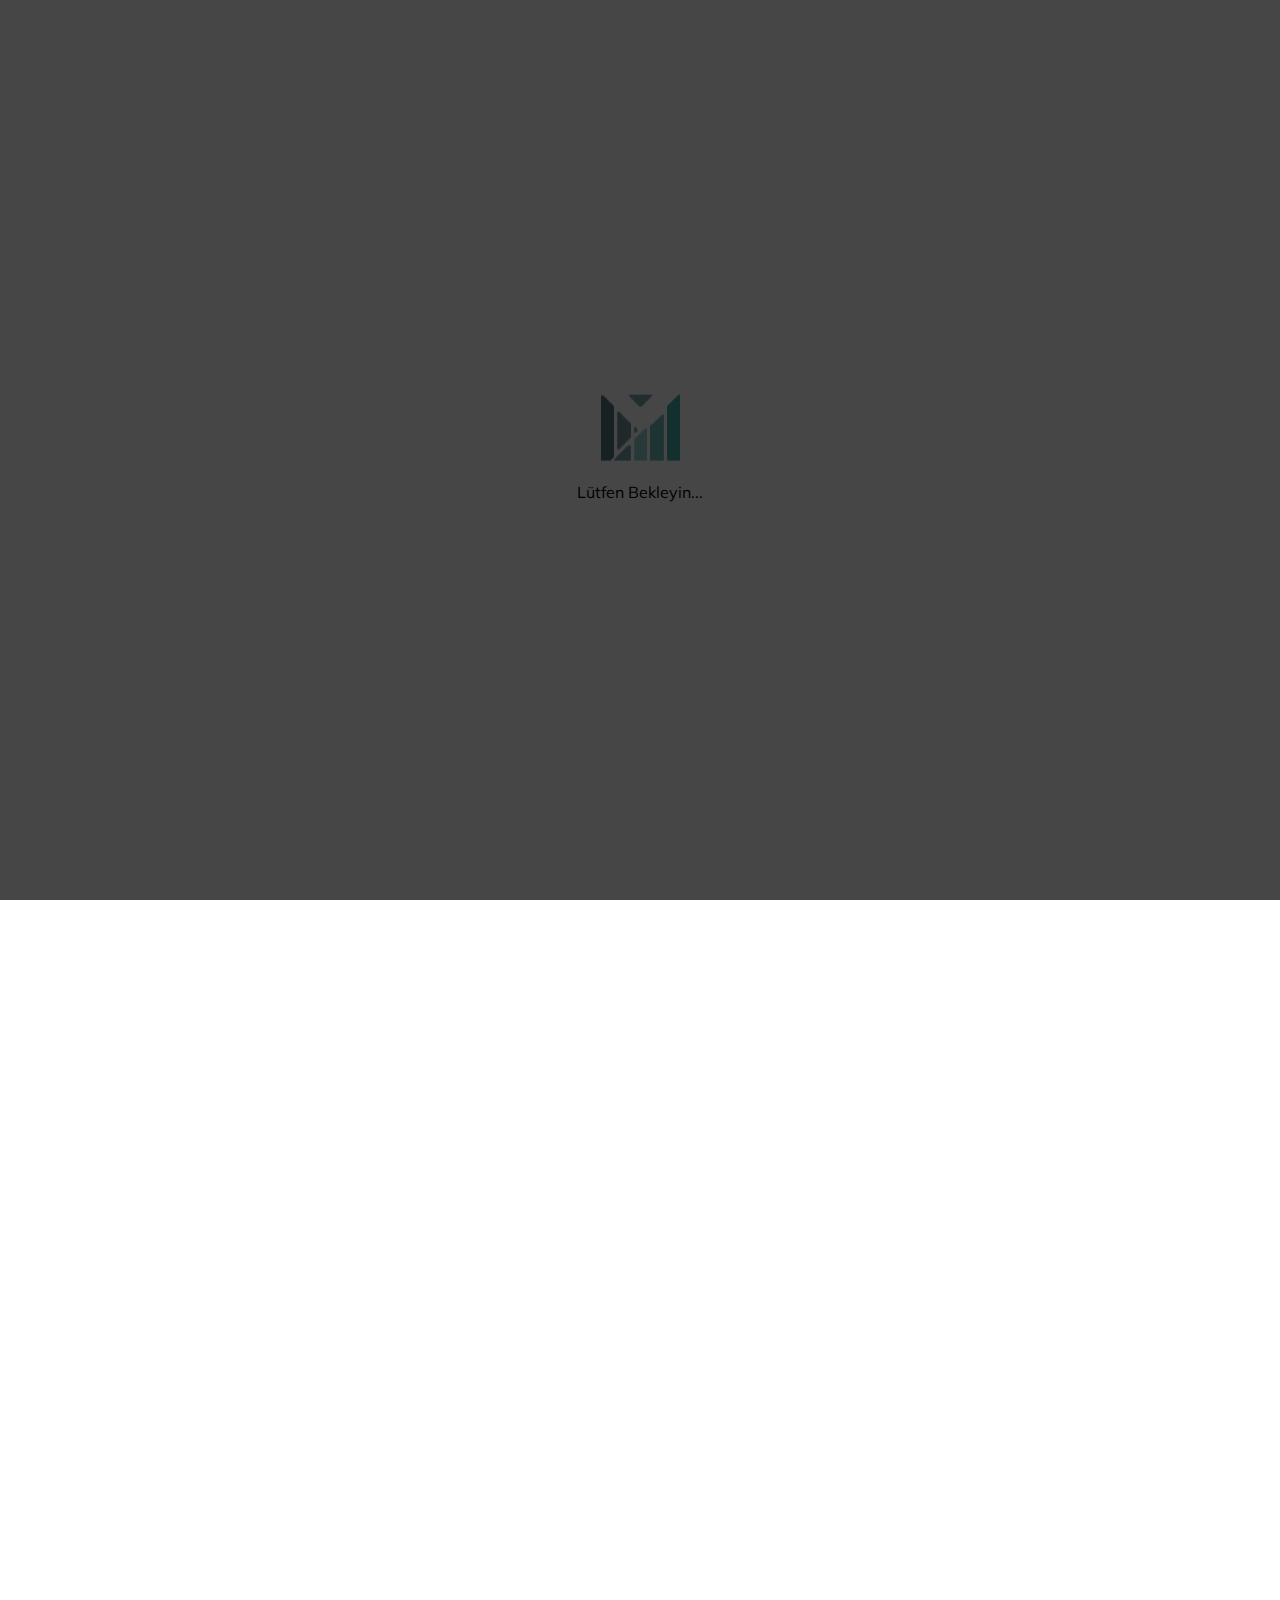
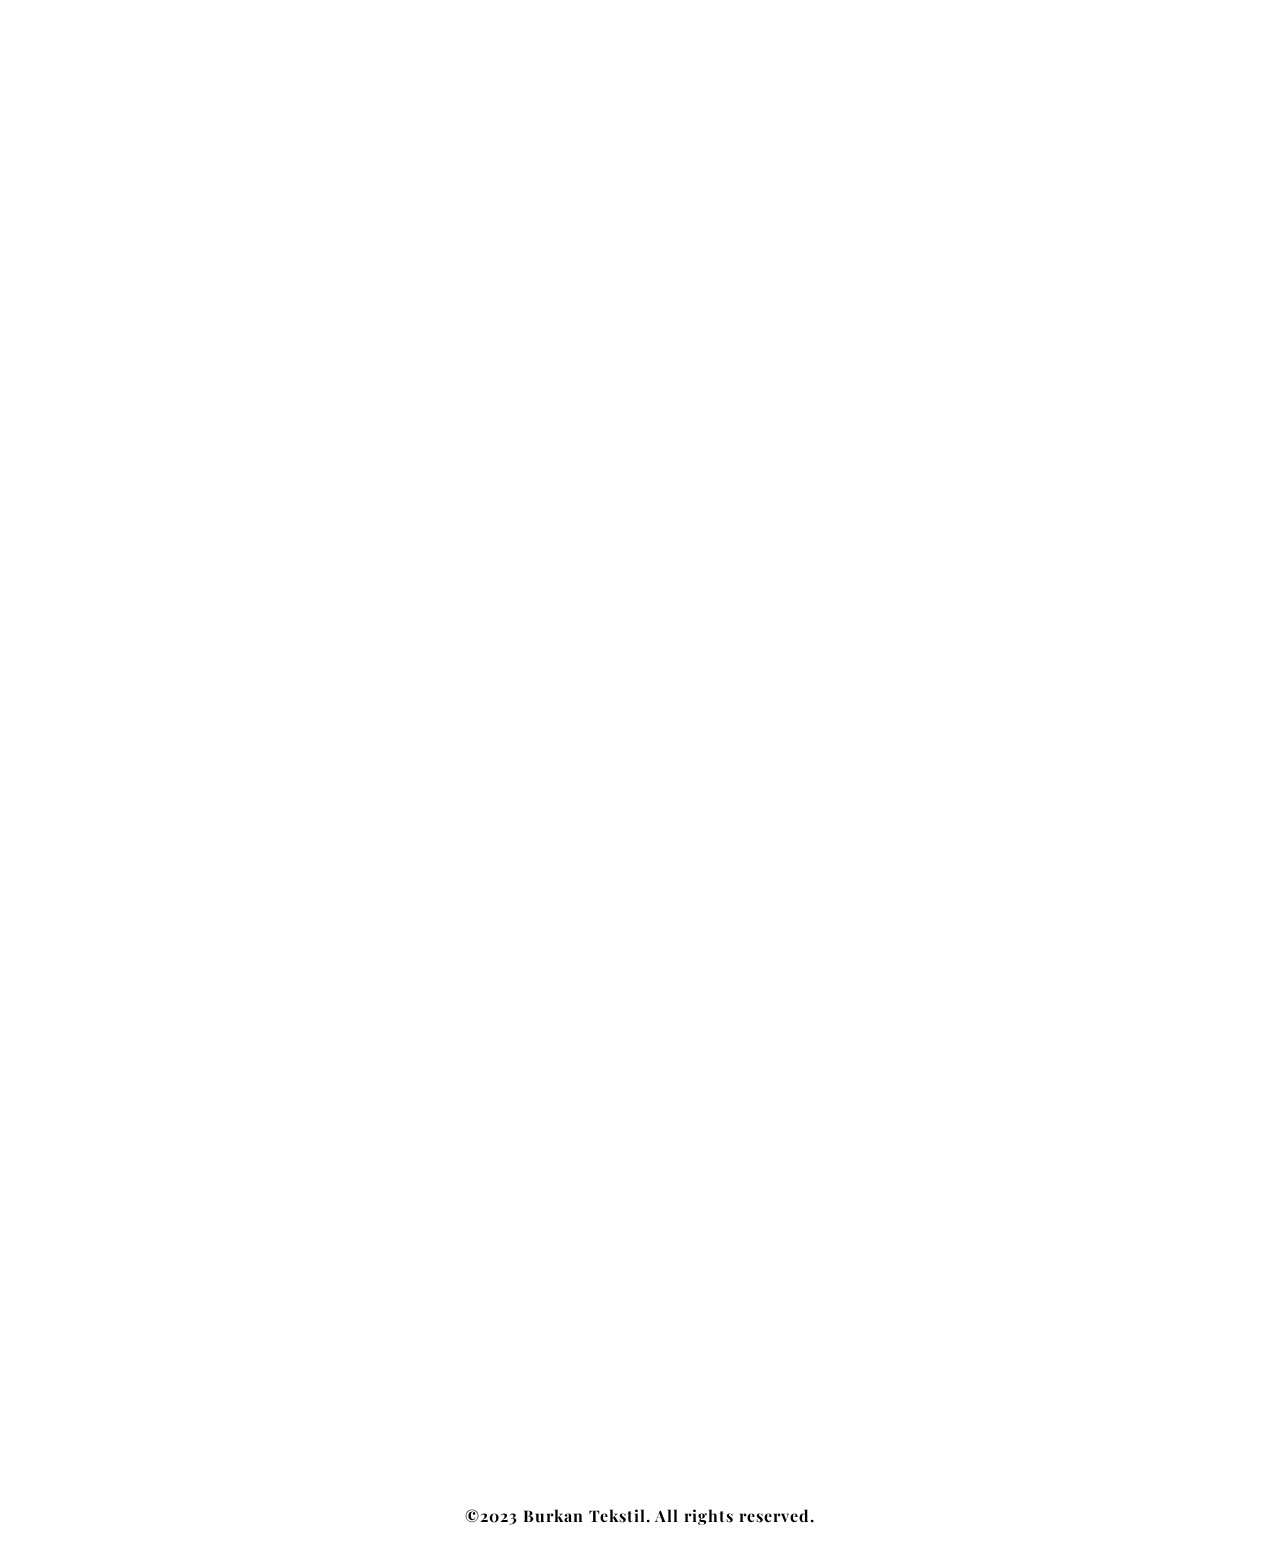
<file: katalogkartela.html>
<!doctype html>
<html lang="en">

<head>
    <!-- Required meta tags -->
    <meta charset="utf-8">
    <meta name="viewport" content="width=device-width, initial-scale=1, shrink-to-fit=no">
    <title>Burkan Tekstil - Katalog</title>

    <!-- Font Awesome -->
    <link rel="stylesheet" href="https://use.fontawesome.com/releases/v5.6.3/css/all.css" integrity="sha384-UHRtZLI+pbxtHCWp1t77Bi1L4ZtiqrqD80Kn4Z8NTSRyMA2Fd33n5dQ8lWUE00s/"
        crossorigin="anonymous">

    <!-- Plugin CSS -->
    <link rel="stylesheet" href="assets/css/plugin.css">

    <!-- Main CSS -->
    <link rel="stylesheet" href="assets/css/light.css">

    <!-- Responsive CSS -->
    <link rel="stylesheet" href="assets/css/responsive.css">

</head>

<body>
    <div id="preloader">
        <div class="loader-logo text-center">
            <img src="assets/img/logo.png" alt="">
            <p>Lütfen Bekleyin...</p>
        </div>
    </div>


    <!-- Start Header -->
    <header>
        <nav>
            <div class="logo">
                <a href="index.html"><img src="assets/img/logo.png" alt="logo"></a>
            </div>
            <div class="toggle-btn">
                <div class="burger-menu">
                    <span class="one"></span>
                    <span class="two"></span>
                    <span class="tre"></span>
                </div>
            </div>

            <div class="bg-nav"></div>

            <div class="manu-container">
                <div class="menu">
                    <div class="data">
                        <div class="container">
                            <div class="row">
                                <div class="col-lg-6">
                                    <div class="links text-center text-lg-left">
                                        <ul>
                                            <li><a class="menu-link active" href="index.html">Ana Sayfa</a></li>
                                            <li><a class="menu-link" href="index.html#hakkimizda">Hakkımızda</a></li>
                                            <li><a class="menu-link" href="index.html#hizmetler">Hizmetler</a></li>
                                            <li><a class="menu-link" href="index.html#kartelalar" >Kartelalar</a></li>
                                            <li><a class="menu-link" href="index.html#desenler" >Desenler</a></li>
                                            <li><a class="menu-link" href="index.html#yorumlar" >Yorumlar</a></li>
                                            <li><a class="menu-link" href="#" data-scroll-nav="6">İletişim</a></li>
                                        </ul>
                                    </div>

                                </div>

                                <div class="col-lg-4 offset-lg-2 centered text-right">
                                    <div class="address-menu">
                                        <h3>Adres :</h3>
                                        <h4>Millet Mahallesi 7208 Sokak No :5/5/A 5/B Yıldırım/Bursa</h4>
                                    </div>
                                </div>
                            </div>
                        </div>
                    </div>

                </div>
            </div>
        </nav>


    </header>
    <!-- End Header -->

    <!-- Start Hero -->
    <div class="hero centered" data-scroll-index="0">
        <div class="hero-bg">
            <div class="square-project-detail-katalogkartela"></div>
            <div class="square-overlay"></div>
        </div>
        <div class="email-link title-anim">
            <a href="#">info@burkantekstil.com</a>
        </div>
        <div class="social title-anim">
            <ul>
                
            </ul>
        </div>

    </div>
    <!-- End Hero -->


    <!-- Project Detail Start -->
    <section class="project-main parallax-scrl">
        <div class="project-detail">
            <div class="detail-title centered">
                <div class="container">
                    <div class="row">
                        <div class="col-lg-12 mid-title">
                            <div class="title text-center">
                                <h3>Katalog</h3>
                                <h2>Kartelaları</h2>
                            </div>
                        </div>
                    </div>
                </div>
            </div>

            <div class="project-text">
                <div class="container">
                    <div class="row">
                        <div class="col-lg-12">
                            <div class="detailes">
                                <h3 class="text-center">Açıklama</h3>
                                <p class="text-center"> Bu kartelalar, hem fiziksel formatta basılabilir hem de dijital olarak web sitelerinde veya elektronik formatlarda sunulabilir. 
                                    Katalog kartelaları, 
                                    işletmelerin müşterilere kapsamlı bir ürün veya hizmet portföyü sunmalarını sağlar ve potansiyel müşterilerin karar vermelerini kolaylaştırır.

                                </p>
                            </div>
                        </div>
                    </div>
                </div>
            </div>
        </div>
    </section>
    <!-- Project Detail End -->

    <div class="container">
        <div class="row">
            <div class="col-lg-12 text-center">
                <div class="mt-40 title-anim">
                    <a class="btn-main" href="index.html">Ana Sayfa</a>
                </div>
            </div>
        </div>
    </div>

    <div class="between">
        <div class="line-between"></div>
    </div>
    <div class="project-main-img fades">
        <div class="container">
            <div class="row">
                <div class="col-lg-4 mt-30">
                    <img class="img-fluid" src="assets/img/kartelalar/kartelakatalogkucukresim.jpeg" alt="">
                    <div class="mt-30"></div>
                    <p> Kartelalar, görsel bir rehber olarak hizmet verdiği için tasarımcıların, iç dekoratörlerin ve müşterilerin karar verme sürecinde büyük bir rol oynar.
                         Seçeneklerin yan yana görülebilmesi, farklı renk, desen veya malzemelerin nasıl bir arada çalışabileceğine dair daha iyi bir vizyon oluşturur.                          
                        </p>
                </div>
                <div class="col-lg-8 mt-30">
                    <img class="img-fluid" src="assets/img/kartelalar/renk-kartela1.jpg" alt="">
                </div>
                <div class="col-lg-12 mt-30">
                    <img class="img-fluid" src="assets/img/kartelalar/kumas-numune-kartelasi-banner.jpg" alt="">
                </div>
            </div>
        </div>
    </div>



    <div class="between">
        <div class="line-between"></div>
    </div>

    <!-- Start Contact -->
    <section class="contact" data-scroll-index="6">
        <div class="left-bg"></div>
        <div class="container">
            <div class="row">
                <div class="col-lg-6">
                    <div class="title">
                        <h3>Bizimle</h3>
                        <h2>İletişime Geçin</h2>
                    </div>
                    <div class="row">
                        <div class="col-lg-6  mt-40">
                            <div class="contact-item text-left">
                                <h3>Burkan <span>Tekstil</span></h3>
                                <a href="#">Millet Mahallesi 7208 Sokak No 5/5/A 5/B Yıldırım/Bursa</a>
                            </div>
                        </div>

                        <div class="col-lg-6  mt-40">
                            <div class="contact-item text-left">
                                <div>
                                    <h3>Bize <span>Ulaş</span></h3>
                                    <div>
                                        <a class="mail" href="#">info@burkantekstil.com</a>
                                    </div>
                                    <div class="mt-10">
                                        <a class="phone" href="https://wa.me/+905322644641" target="_blank">0 (532) 264 46 41</a><br>
                                        <a class="phone" href="#">0 (224) 351 53 00</a><br>
                                        
                                    </div>
                                    <div class="social mt-10">
                                        <ul>
                                            
                                        </ul>
                                    </div>
                                </div>

                            </div>
                        </div>
                    </div>
                </div>

                <div class="col-lg-6 mt-30">
                    <div class="img-contact">
                        <img class="img-fluid" src="assets/img/iletisimbg.jpg" alt="">

                    </div>

                </div>
                
            </div>

        </div>

    </section>
    
    <!-- End Contact -->

    <section class="copyrights">
        <div class="container">
            <div class="row">
                <div class="col-lg-12 text-center mt-40">
                    <div class="copyright">
                        <h3>©2023 Burkan Tekstil. All rights reserved.</h3>
                    </div>
                </div>
            </div>
        </div>

    </section>

    <!-- Decoration -->
    <div class="overlay-start"></div>
    <div class="line-thumb">
        <div class="line-col first"></div>
        <div class="line-col second"></div>
        <div class="line-col third"></div>
        <div class="line-col fourth"></div>
        <div class="line-col fifth"></div>
    </div>


    <!-- Optional JavaScript -->
    <script src="assets/js/plugin.js"></script>
    <script src="assets/js/main.js"></script>
</body>

</html>
</file>
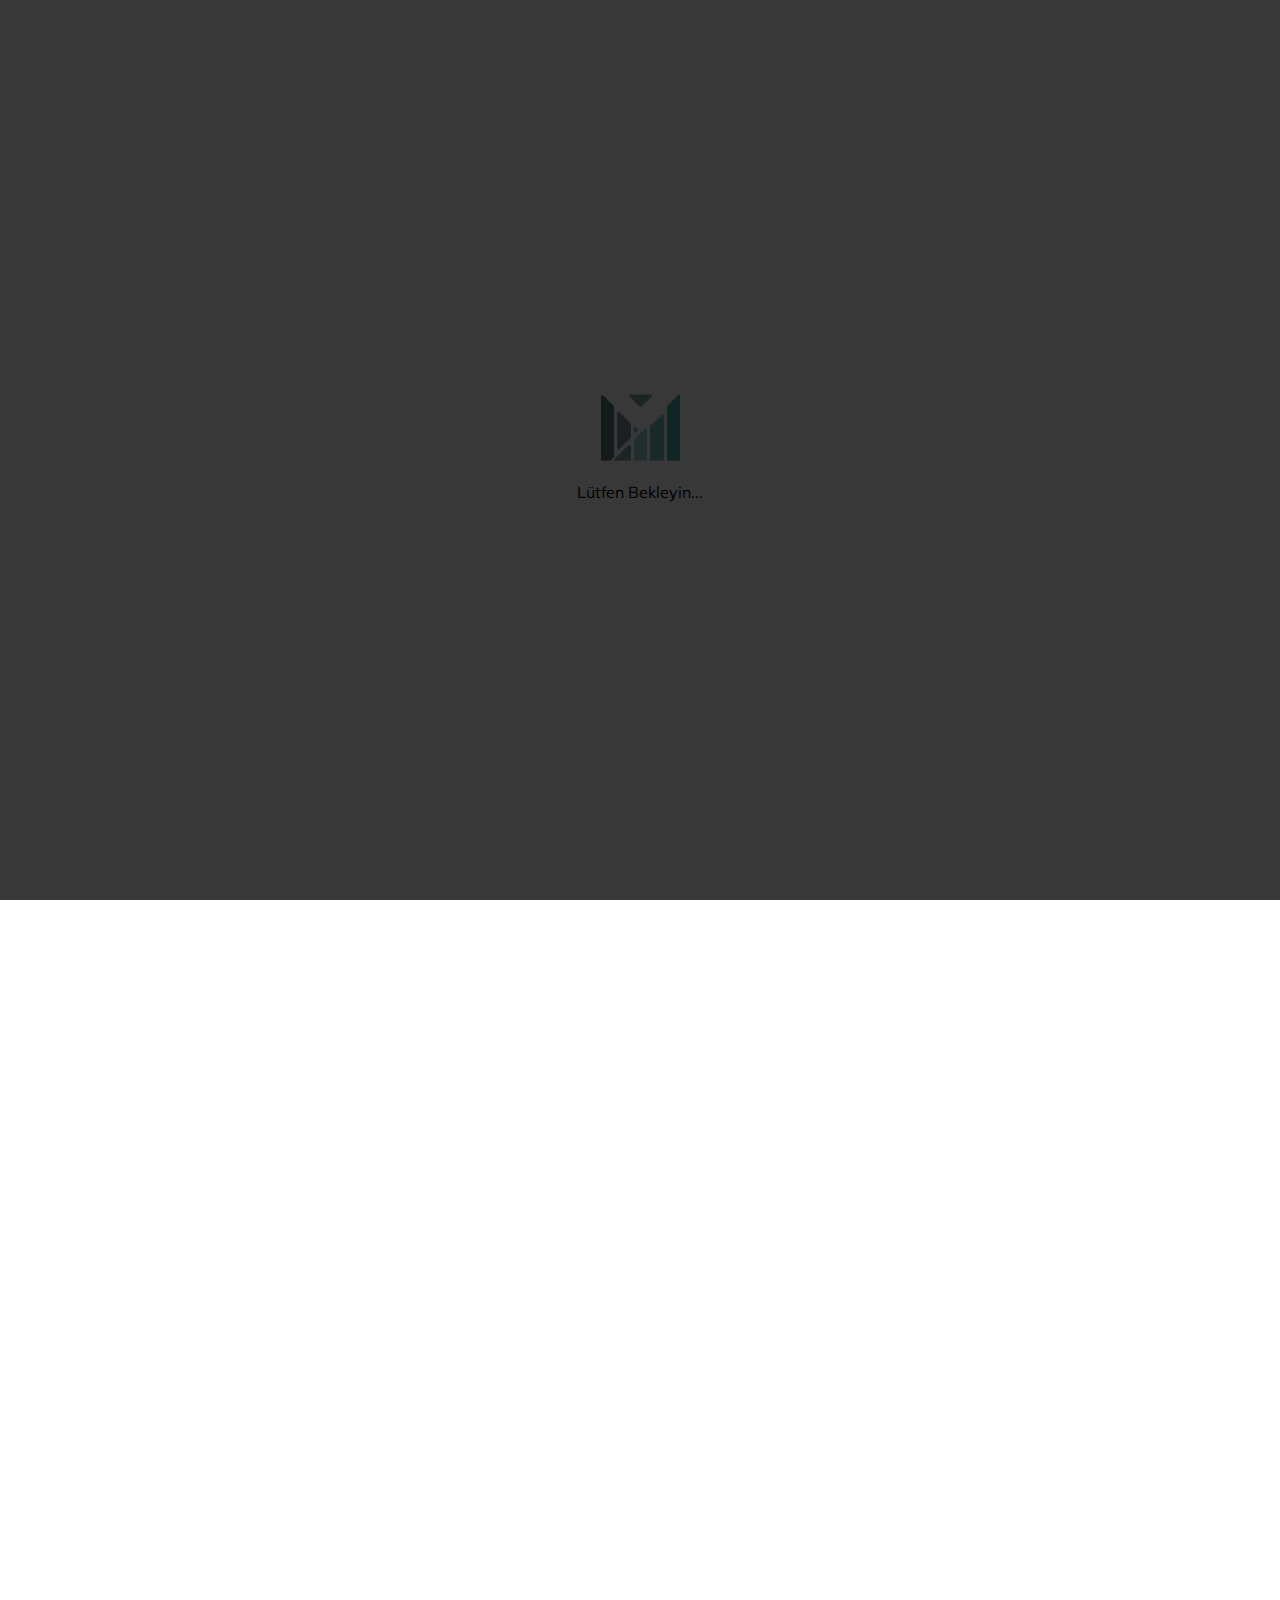
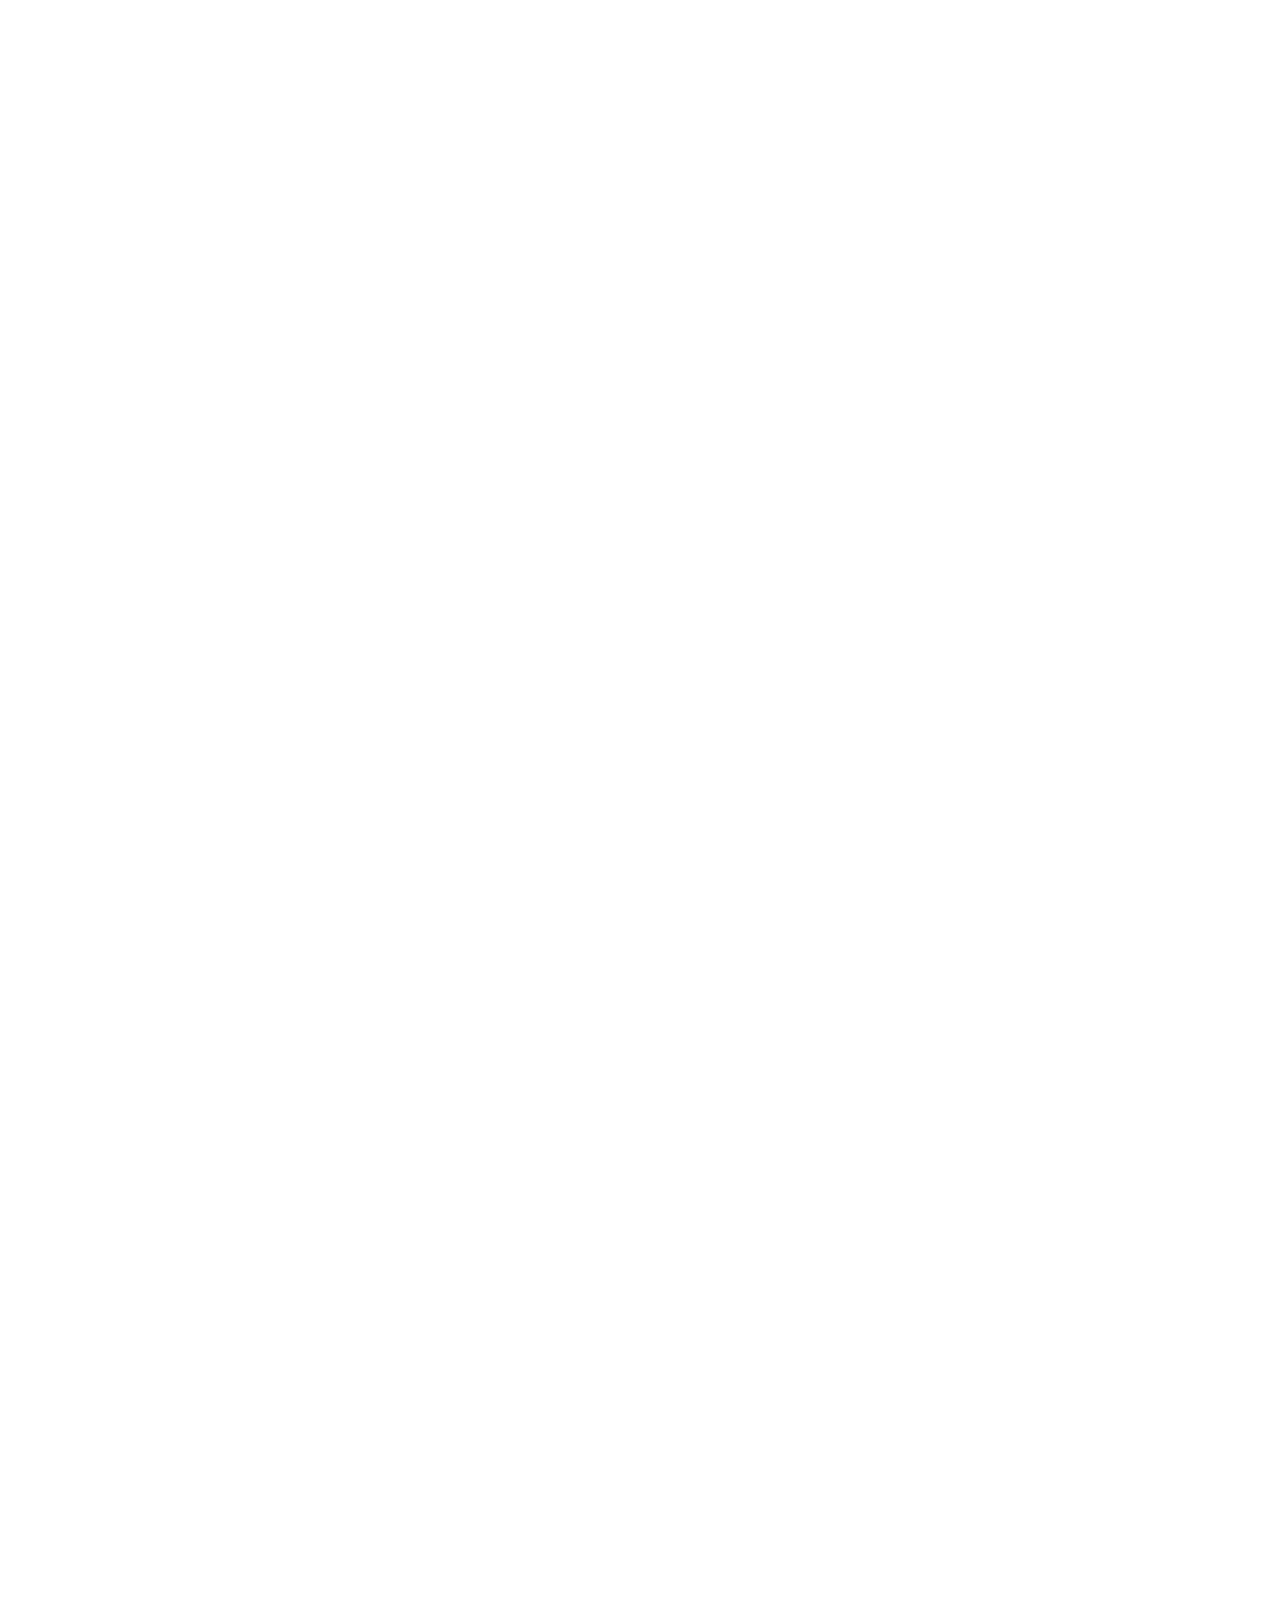
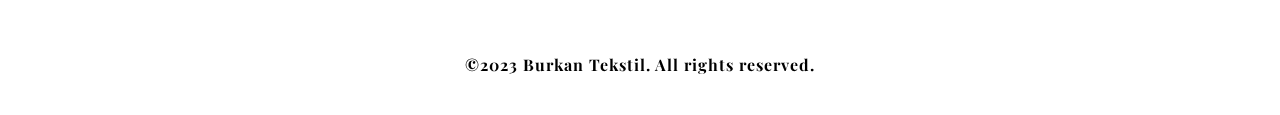
<file: renkkartelalari.html>
<!doctype html>
<html lang="en">

<head>
    <!-- Required meta tags -->
    <meta charset="utf-8">
    <meta name="viewport" content="width=device-width, initial-scale=1, shrink-to-fit=no">
    <title>Burkan Tekstil - Renk Kartelaları</title>

    <!-- Font Awesome -->
    <link rel="stylesheet" href="https://use.fontawesome.com/releases/v5.6.3/css/all.css" integrity="sha384-UHRtZLI+pbxtHCWp1t77Bi1L4ZtiqrqD80Kn4Z8NTSRyMA2Fd33n5dQ8lWUE00s/"
        crossorigin="anonymous">

    <!-- Plugin CSS -->
    <link rel="stylesheet" href="assets/css/plugin.css">

    <!-- Main CSS -->
    <link rel="stylesheet" href="assets/css/light.css">

    <!-- Responsive CSS -->
    <link rel="stylesheet" href="assets/css/responsive.css">

</head>

<body>
    <div id="preloader">
        <div class="loader-logo text-center">
            <img src="assets/img/logo.png" alt="">
            <p>Lütfen Bekleyin...</p>
        </div>
    </div>


    <!-- Start Header -->
    <header>
        <nav>
            <div class="logo">
                <a href="index.html"><img src="assets/img/logo.png" alt="logo"></a>
            </div>
            <div class="toggle-btn">
                <div class="burger-menu">
                    <span class="one"></span>
                    <span class="two"></span>
                    <span class="tre"></span>
                </div>
            </div>

            <div class="bg-nav"></div>

            <div class="manu-container">
                <div class="menu">
                    <div class="data">
                        <div class="container">
                            <div class="row">
                                <div class="col-lg-6">
                                    <div class="links text-center text-lg-left">
                                        <ul>
                                            <li><a class="menu-link active" href="index.html">Ana Sayfa</a></li>
                                            <li><a class="menu-link" href="index.html#hakkimizda">Hakkımızda</a></li>
                                            <li><a class="menu-link" href="index.html#hizmetler">Hizmetler</a></li>
                                            <li><a class="menu-link" href="index.html#kartelalar" >Kartelalar</a></li>
                                            <li><a class="menu-link" href="index.html#desenler" >Desenler</a></li>
                                            <li><a class="menu-link" href="index.html#yorumlar" >Yorumlar</a></li>
                                            <li><a class="menu-link" href="#" data-scroll-nav="6">İletişim</a></li>
                                        </ul>
                                    </div>

                                </div>

                                <div class="col-lg-4 offset-lg-2 centered text-right">
                                    <div class="address-menu">
                                        <h3>Adres :</h3>
                                        <h4>Millet Mahallesi 7208 Sokak No :5/5/A 5/B Yıldırım/Bursa</h4>
                                    </div>
                                </div>
                            </div>
                        </div>
                    </div>

                </div>
            </div>
        </nav>


    </header>
    <!-- End Header -->

    <!-- Start Hero -->
    <div class="hero centered" data-scroll-index="0">
        <div class="hero-bg">
            <div class="square-project-detail"></div>
            <div class="square-overlay"></div>
        </div>
        <div class="email-link title-anim">
            <a href="#">info@burkantekstil.com</a>
        </div>
        <div class="social title-anim">
            <ul>
                
            </ul>
        </div>

    </div>
    <!-- End Hero -->


    <!-- Project Detail Start -->
    <section class="project-main parallax-scrl">
        <div class="project-detail">
            <div class="detail-title centered">
                <div class="container">
                    <div class="row">
                        <div class="col-lg-12 mid-title">
                            <div class="title text-center">
                                <h3>Renk</h3>
                                <h2>Kartelaları</h2>
                            </div>
                        </div>
                    </div>
                </div>
            </div>

            <div class="project-text">
                <div class="container">
                    <div class="row">
                        <div class="col-lg-12">
                            <div class="detailes">
                                <h3 class="text-center">Açıklama</h3>
                                <p class="text-center"> Renk kartelaları, baskıda kullanılan farklı renk seçeneklerini gösterir.
                                     CMYK (Cyan, Magenta, Yellow, Key/Black) veya Pantone gibi renk sistemlerine dayanan renk skalalarını içerir.
                                     Bu kartelalar, doğru renk seçimini yapmanıza yardımcı olur.</p>
                            </div>
                        </div>
                    </div>
                </div>
            </div>
        </div>
    </section>
    <!-- Project Detail End -->

    <div class="container">
        <div class="row">
            <div class="col-lg-12 text-center">
                <div class="mt-40 title-anim">
                    <a class="btn-main" href="index.html">Ana Sayfa</a>
                </div>
            </div>
        </div>
    </div>

    <div class="between">
        <div class="line-between"></div>
    </div>
    <div class="project-main-img fades">
        <div class="container">
            <div class="row">
                <div class="col-lg-4 mt-30">
                    <img class="img-fluid" src="assets/img/kartelalar/kartelakucuk.webp" alt="">
                    <div class="mt-30"></div>
                    <p> Kartelalar, görsel bir rehber olarak hizmet verdiği için tasarımcıların, iç dekoratörlerin ve müşterilerin karar verme sürecinde büyük bir rol oynar.
                         Seçeneklerin yan yana görülebilmesi, farklı renk, desen veya malzemelerin nasıl bir arada çalışabileceğine dair daha iyi bir vizyon oluşturur.                          
                        </p>
                </div>
                <div class="col-lg-8 mt-30">
                    <img class="img-fluid" src="assets/img/kartelalar/renk-kartela1.jpg" alt="">
                </div>
                <div class="col-lg-12 mt-30">
                    <img class="img-fluid" src="assets/img/kartelalar/kartelabanner.jpg" alt="">
                </div>
            </div>
        </div>
    </div>



    <div class="between">
        <div class="line-between"></div>
    </div>

    <!-- Start Contact -->
    <section class="contact" data-scroll-index="6">
        <div class="left-bg"></div>
        <div class="container">
            <div class="row">
                <div class="col-lg-6">
                    <div class="title">
                        <h3>Bizimle</h3>
                        <h2>İletişime Geçin</h2>
                    </div>
                    <div class="row">
                        <div class="col-lg-6  mt-40">
                            <div class="contact-item text-left">
                                <h3>Burkan <span>Tekstil</span></h3>
                                <a href="#">Millet Mahallesi 7208 Sokak No 5/5/A 5/B Yıldırım/Bursa</a>
                            </div>
                        </div>

                        <div class="col-lg-6  mt-40">
                            <div class="contact-item text-left">
                                <div>
                                    <h3>Bize <span>Ulaş</span></h3>
                                    <div>
                                        <a class="mail" href="#">info@burkantekstil.com</a>
                                    </div>
                                    <div class="mt-10">
                                        <a class="phone" href="https://wa.me/+905322644641" target="_blank">0 (532) 264 46 41</a><br>
                                        <a class="phone" href="#">0 (224) 351 53 00</a><br>
                                        
                                    </div>
                                    <div class="social mt-10">
                                        <ul>
                                            
                                        </ul>
                                    </div>
                                </div>

                            </div>
                        </div>
                    </div>
                </div>

                <div class="col-lg-6 mt-30">
                    <div class="img-contact">
                        <img class="img-fluid" src="assets/img/iletisimbg.jpg" alt="">

                    </div>

                </div>
                
            </div>

        </div>

    </section>
    
    <!-- End Contact -->

    <section class="copyrights">
        <div class="container">
            <div class="row">
                <div class="col-lg-12 text-center mt-40">
                    <div class="copyright">
                        <h3>©2023 Burkan Tekstil. All rights reserved.</h3>
                    </div>
                </div>
            </div>
        </div>

    </section>

    <!-- Decoration -->
    <div class="overlay-start"></div>
    <div class="line-thumb">
        <div class="line-col first"></div>
        <div class="line-col second"></div>
        <div class="line-col third"></div>
        <div class="line-col fourth"></div>
        <div class="line-col fifth"></div>
    </div>


    <!-- Optional JavaScript -->
    <script src="assets/js/plugin.js"></script>
    <script src="assets/js/main.js"></script>
</body>

</html>
</file>
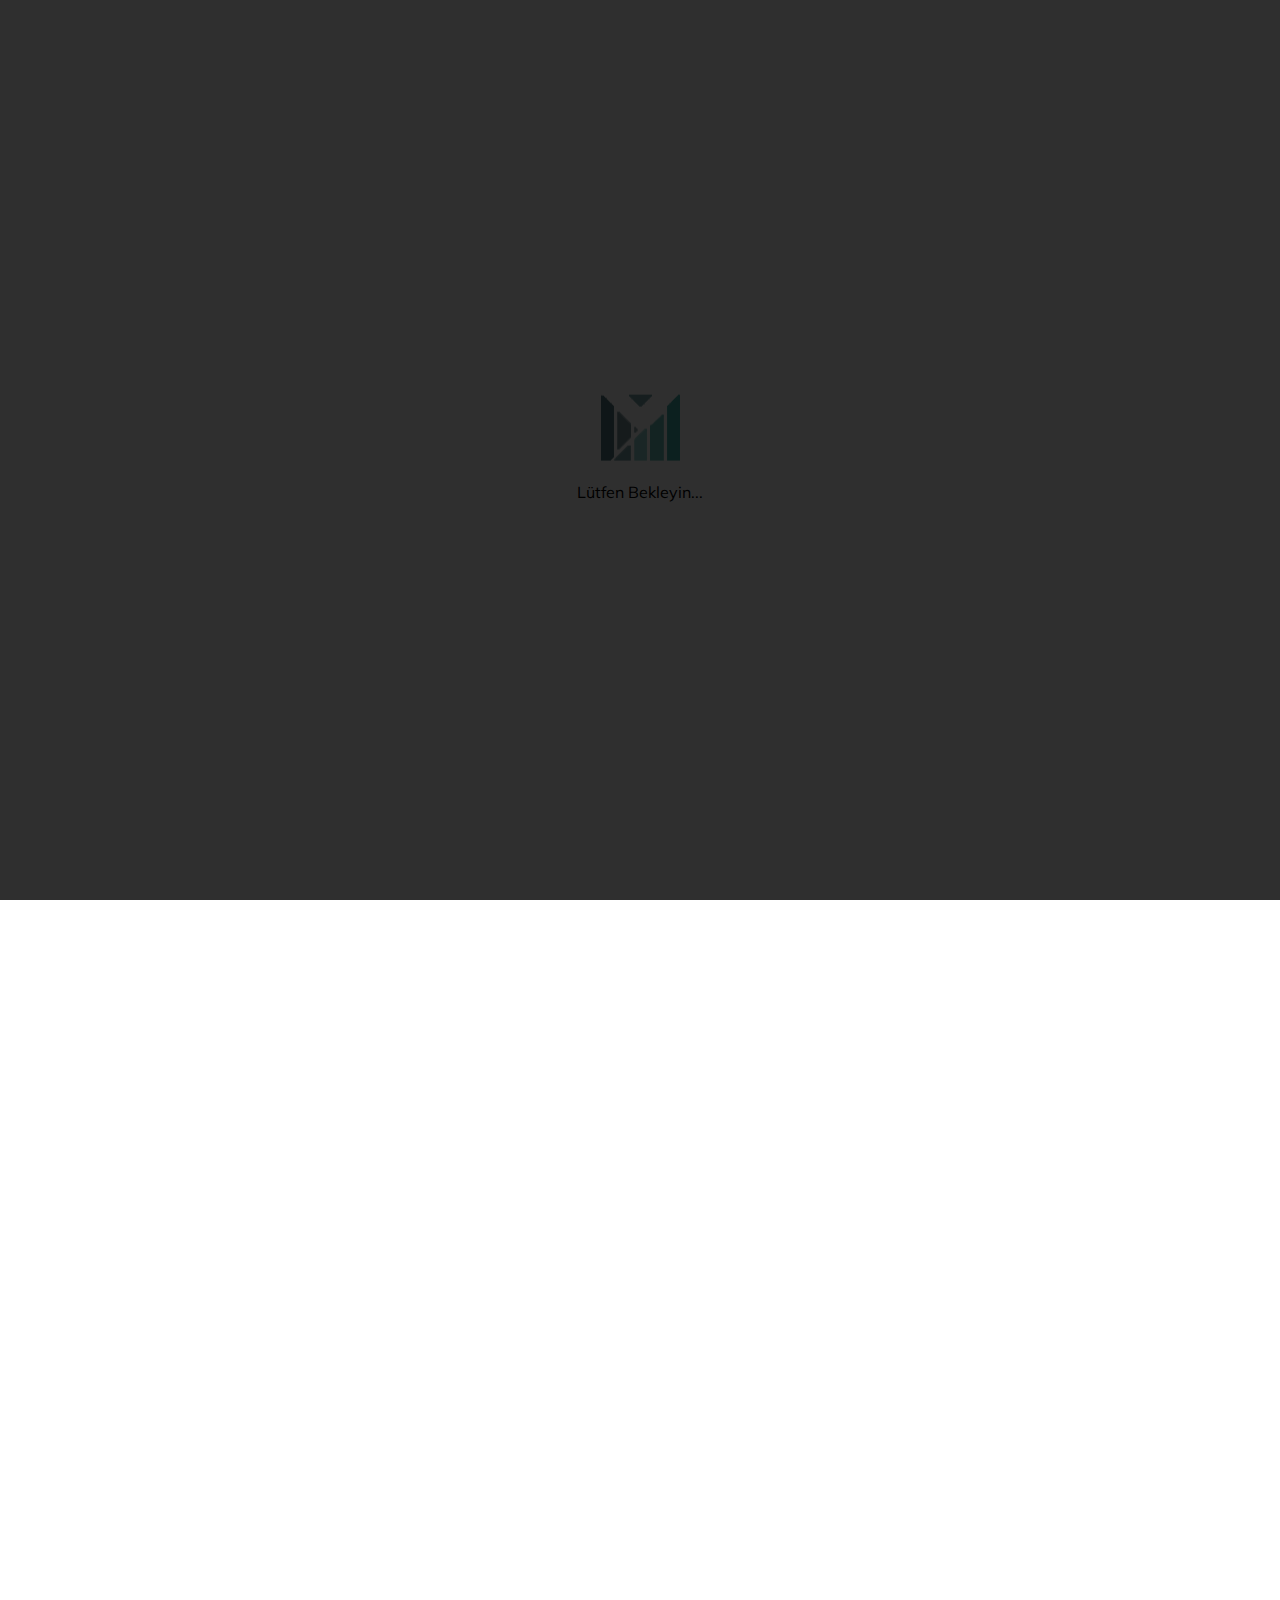
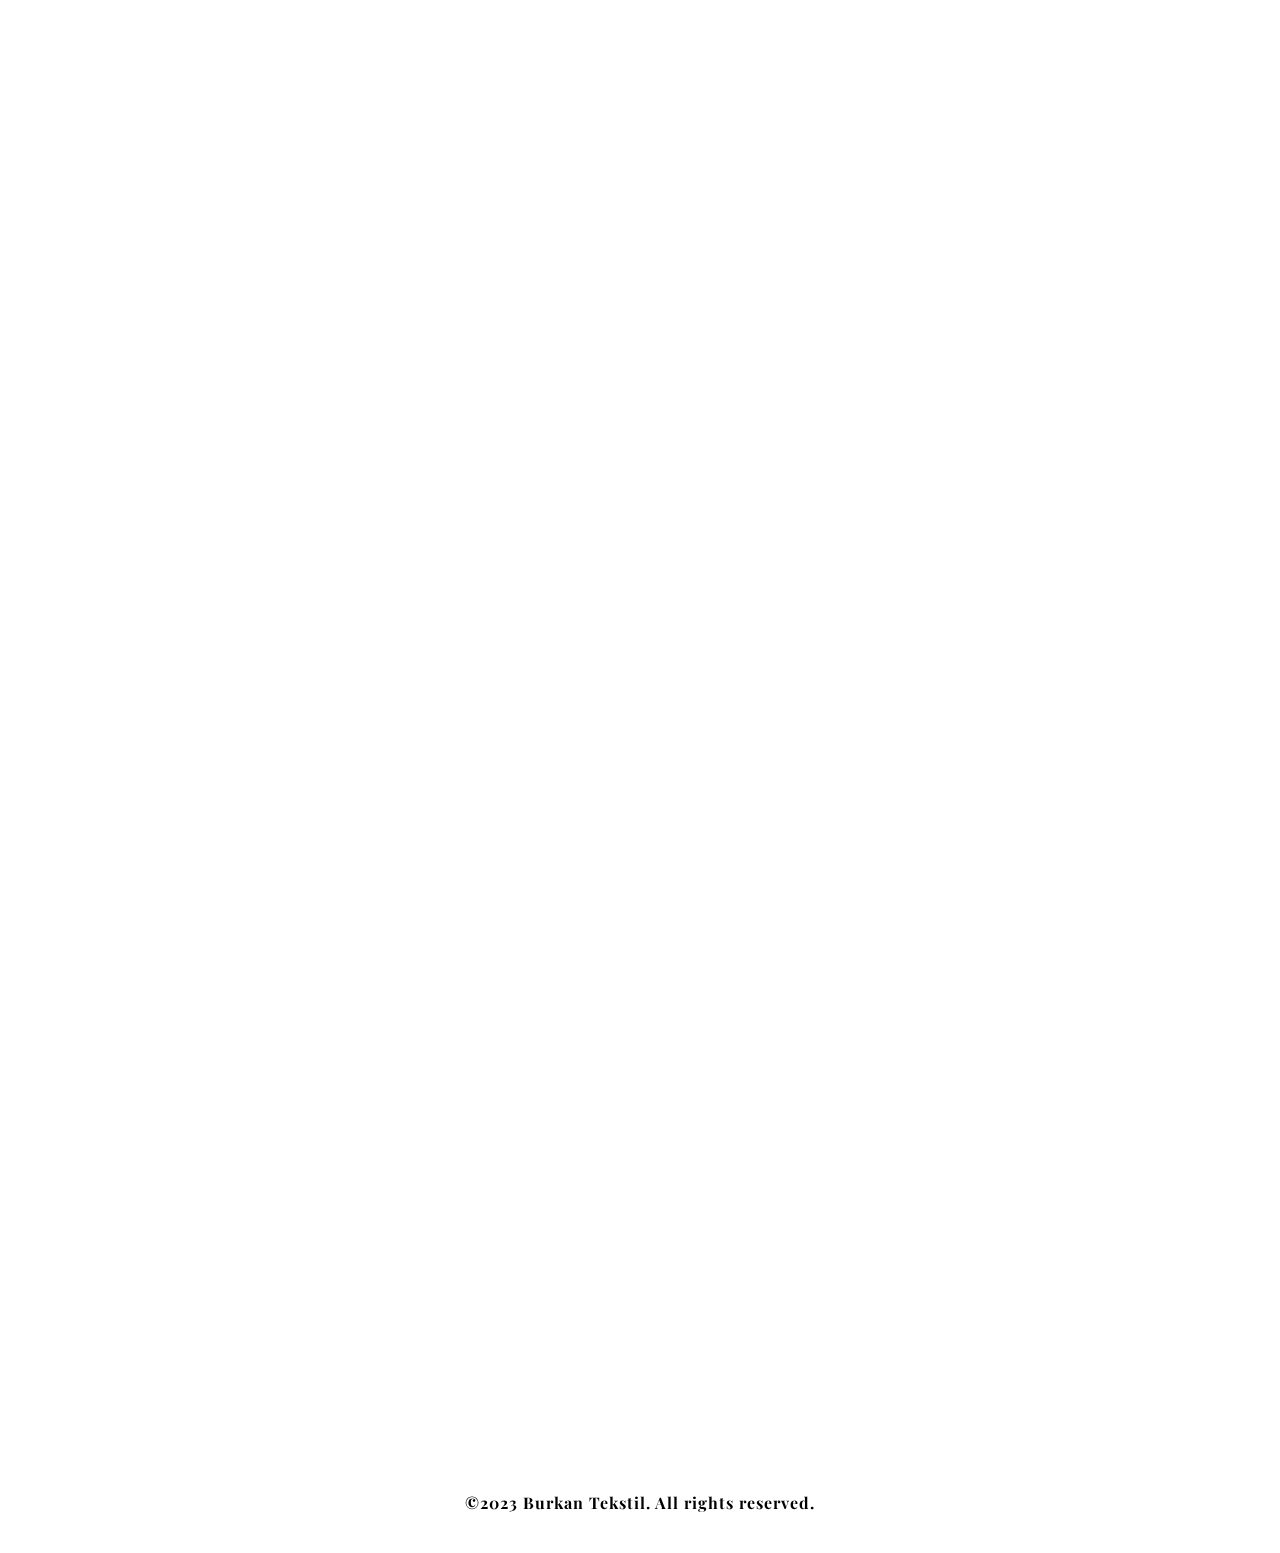
<file: renkuyumkartelalalri.html>
<!doctype html>
<html lang="en">

<head>
    <!-- Required meta tags -->
    <meta charset="utf-8">
    <meta name="viewport" content="width=device-width, initial-scale=1, shrink-to-fit=no">
    <title>Burkan Tekstil - Renk Uyum Kartelaları</title>

    <!-- Font Awesome -->
    <link rel="stylesheet" href="https://use.fontawesome.com/releases/v5.6.3/css/all.css" integrity="sha384-UHRtZLI+pbxtHCWp1t77Bi1L4ZtiqrqD80Kn4Z8NTSRyMA2Fd33n5dQ8lWUE00s/"
        crossorigin="anonymous">

    <!-- Plugin CSS -->
    <link rel="stylesheet" href="assets/css/plugin.css">

    <!-- Main CSS -->
    <link rel="stylesheet" href="assets/css/light.css">

    <!-- Responsive CSS -->
    <link rel="stylesheet" href="assets/css/responsive.css">

</head>

<body>
    <div id="preloader">
        <div class="loader-logo text-center">
            <img src="assets/img/logo.png" alt="">
            <p>Lütfen Bekleyin...</p>
        </div>
    </div>


    <!-- Start Header -->
    <header>
        <nav>
            <div class="logo">
                <a href="index.html"><img src="assets/img/logo.png" alt="logo"></a>
            </div>
            <div class="toggle-btn">
                <div class="burger-menu">
                    <span class="one"></span>
                    <span class="two"></span>
                    <span class="tre"></span>
                </div>
            </div>

            <div class="bg-nav"></div>

            <div class="manu-container">
                <div class="menu">
                    <div class="data">
                        <div class="container">
                            <div class="row">
                                <div class="col-lg-6">
                                    <div class="links text-center text-lg-left">
                                        <ul>
                                            <li><a class="menu-link active" href="index.html">Ana Sayfa</a></li>
                                            <li><a class="menu-link" href="index.html#hakkimizda">Hakkımızda</a></li>
                                            <li><a class="menu-link" href="index.html#hizmetler">Hizmetler</a></li>
                                            <li><a class="menu-link" href="index.html#kartelalar" >Kartelalar</a></li>
                                            <li><a class="menu-link" href="index.html#desenler" >Desenler</a></li>
                                            <li><a class="menu-link" href="index.html#yorumlar" >Yorumlar</a></li>
                                            <li><a class="menu-link" href="#" data-scroll-nav="6">İletişim</a></li>
                                        </ul>
                                    </div>

                                </div>

                                <div class="col-lg-4 offset-lg-2 centered text-right">
                                    <div class="address-menu">
                                        <h3>Adres :</h3>
                                        <h4>Millet Mahallesi 7208 Sokak No :5/5/A 5/B Yıldırım/Bursa</h4>
                                    </div>
                                </div>
                            </div>
                        </div>
                    </div>

                </div>
            </div>
        </nav>


    </header>
    <!-- End Header -->

    <!-- Start Hero -->
    <div class="hero centered" data-scroll-index="0">
        <div class="hero-bg">
            <div class="square-project-detail-renkuyum"></div>
            <div class="square-overlay"></div>
        </div>
        <div class="email-link title-anim">
            <a href="#">info@burkantekstil.com</a>
        </div>
        <div class="social title-anim">
            <ul>
                
            </ul>
        </div>

    </div>
    <!-- End Hero -->


    <!-- Project Detail Start -->
    <section class="project-main parallax-scrl">
        <div class="project-detail">
            <div class="detail-title centered">
                <div class="container">
                    <div class="row">
                        <div class="col-lg-12 mid-title">
                            <div class="title text-center">
                                <h3>Renk Uyum</h3>
                                <h2>Kartelaları</h2>
                            </div>
                        </div>
                    </div>
                </div>
            </div>

            <div class="project-text">
                <div class="container">
                    <div class="row">
                        <div class="col-lg-12">
                            <div class="detailes">
                                <h3 class="text-center">Açıklama</h3>
                                <p class="text-center"> Renk uyumu sağlamak için kullanılan bir karteladır. Burada, baskı malzemesi ve renklerin nasıl bir arada kullanılabileceği örneklenir. Farklı renk kombinasyonlarının ve malzeme seçimlerinin nasıl bir araya getirilebileceği hakkında fikir verir.

                                </p>
                            </div>
                        </div>
                    </div>
                </div>
            </div>
        </div>
    </section>
    <!-- Project Detail End -->

    <div class="container">
        <div class="row">
            <div class="col-lg-12 text-center">
                <div class="mt-40 title-anim">
                    <a class="btn-main" href="index.html">Ana Sayfa</a>
                </div>
            </div>
        </div>
    </div>

    <div class="between">
        <div class="line-between"></div>
    </div>
    <div class="project-main-img fades">
        <div class="container">
            <div class="row">
                <div class="col-lg-4 mt-30">
                    <img class="img-fluid" src="assets/img/kartelalar/uyumlu-renkler-kucuk.jpg" alt="">
                    <div class="mt-30"></div>
                    <p> Kartelalar, görsel bir rehber olarak hizmet verdiği için tasarımcıların, iç dekoratörlerin ve müşterilerin karar verme sürecinde büyük bir rol oynar.
                         Seçeneklerin yan yana görülebilmesi, farklı renk, desen veya malzemelerin nasıl bir arada çalışabileceğine dair daha iyi bir vizyon oluşturur.                          
                        </p>
                </div>
                <div class="col-lg-8 mt-30">
                    <img class="img-fluid" src="assets/img/kartelalar/renk-kartela1.jpg" alt="">
                </div>
                <div class="col-lg-12 mt-30">
                    <img class="img-fluid" src="assets/img/kartelalar/renkuyumkartelabanner.jpg" alt="">
                </div>
            </div>
        </div>
    </div>



    <div class="between">
        <div class="line-between"></div>
    </div>

    <!-- Start Contact -->
    <section class="contact" data-scroll-index="6">
        <div class="left-bg"></div>
        <div class="container">
            <div class="row">
                <div class="col-lg-6">
                    <div class="title">
                        <h3>Bizimle</h3>
                        <h2>İletişime Geçin</h2>
                    </div>
                    <div class="row">
                        <div class="col-lg-6  mt-40">
                            <div class="contact-item text-left">
                                <h3>Burkan <span>Tekstil</span></h3>
                                <a href="#">Millet Mahallesi 7208 Sokak No 5/5/A 5/B Yıldırım/Bursa</a>
                            </div>
                        </div>

                        <div class="col-lg-6  mt-40">
                            <div class="contact-item text-left">
                                <div>
                                    <h3>Bize <span>Ulaş</span></h3>
                                    <div>
                                        <a class="mail" href="#">info@burkantekstil.com</a>
                                    </div>
                                    <div class="mt-10">
                                        <a class="phone" href="https://wa.me/+905322644641" target="_blank">0 (532) 264 46 41</a><br>
                                        <a class="phone" href="#">0 (224) 351 53 00</a><br>
                                        
                                    </div>
                                    <div class="social mt-10">
                                        <ul>
                                            
                                        </ul>
                                    </div>
                                </div>

                            </div>
                        </div>
                    </div>
                </div>

                <div class="col-lg-6 mt-30">
                    <div class="img-contact">
                        <img class="img-fluid" src="assets/img/iletisimbg.jpg" alt="">

                    </div>

                </div>
                
            </div>

        </div>

    </section>
    
    <!-- End Contact -->

    <section class="copyrights">
        <div class="container">
            <div class="row">
                <div class="col-lg-12 text-center mt-40">
                    <div class="copyright">
                        <h3>©2023 Burkan Tekstil. All rights reserved.</h3>
                    </div>
                </div>
            </div>
        </div>

    </section>

    <!-- Decoration -->
    <div class="overlay-start"></div>
    <div class="line-thumb">
        <div class="line-col first"></div>
        <div class="line-col second"></div>
        <div class="line-col third"></div>
        <div class="line-col fourth"></div>
        <div class="line-col fifth"></div>
    </div>


    <!-- Optional JavaScript -->
    <script src="assets/js/plugin.js"></script>
    <script src="assets/js/main.js"></script>
</body>

</html>
</file>
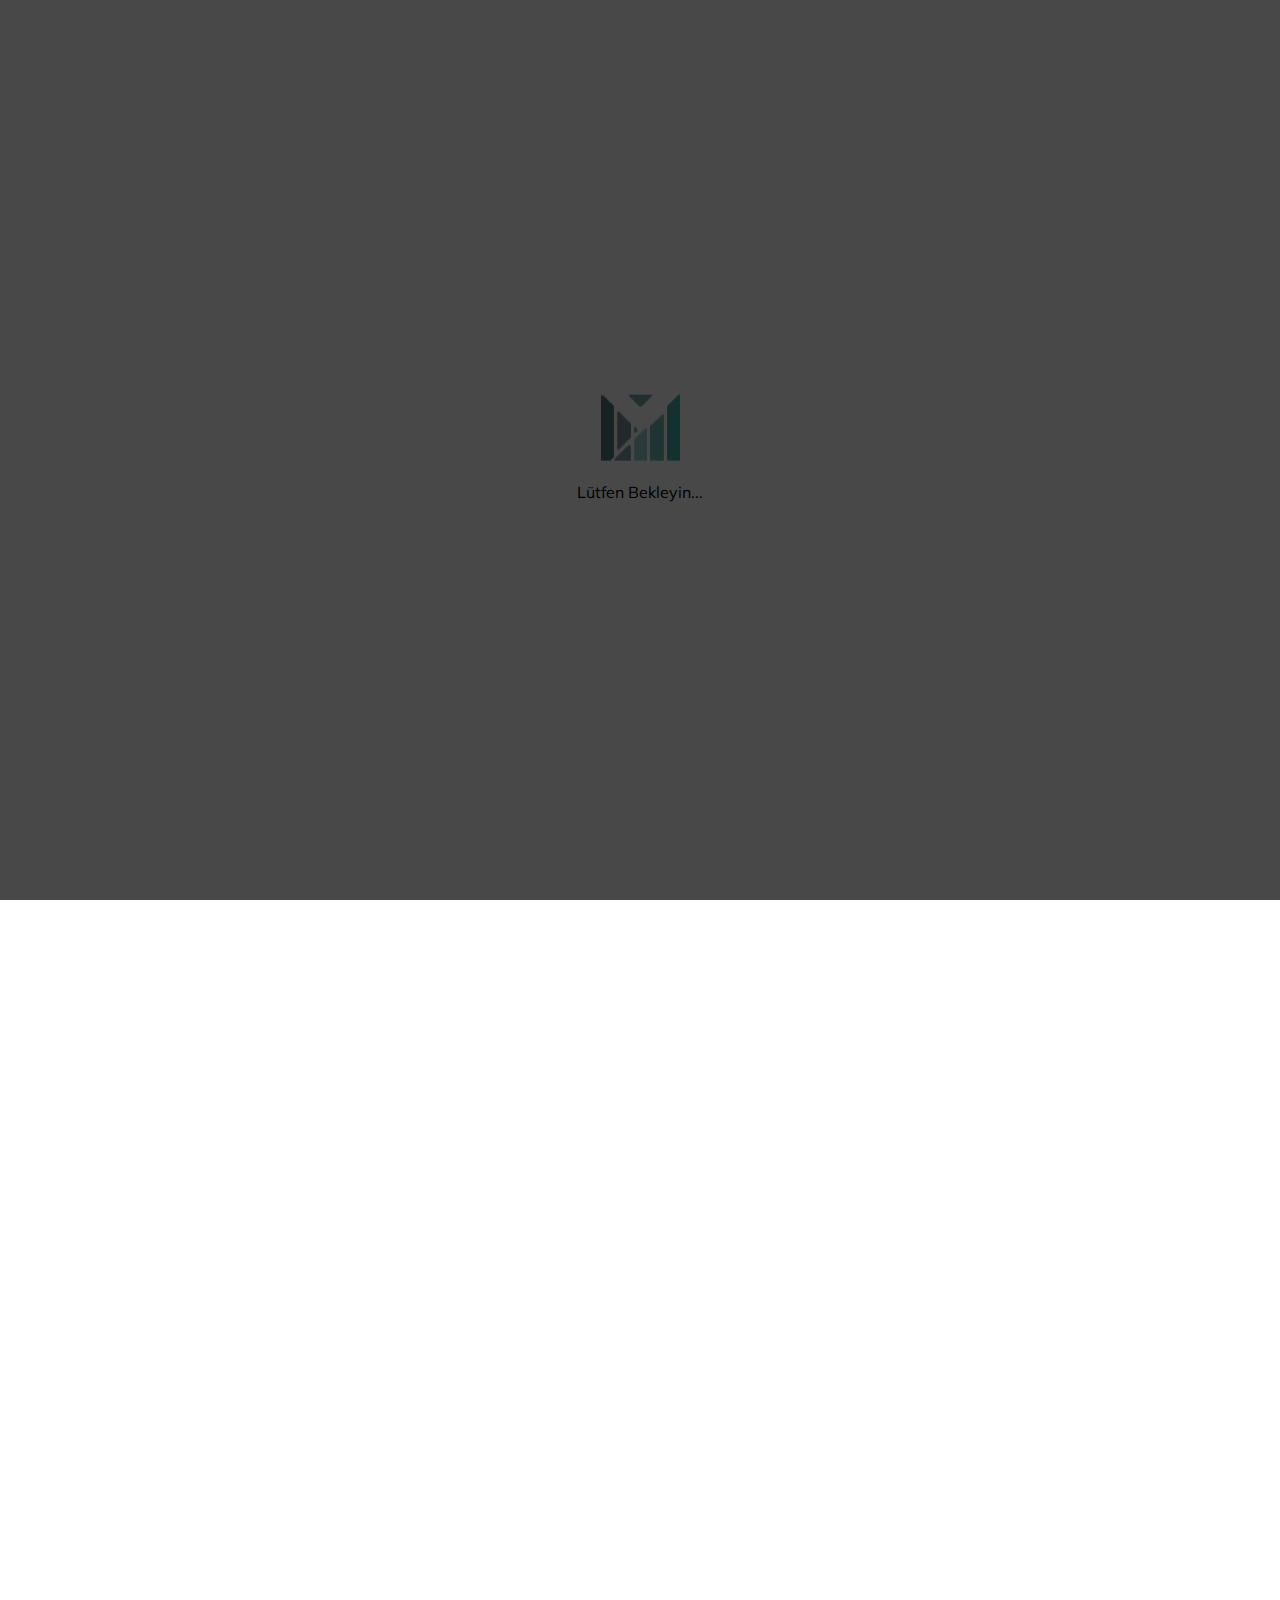
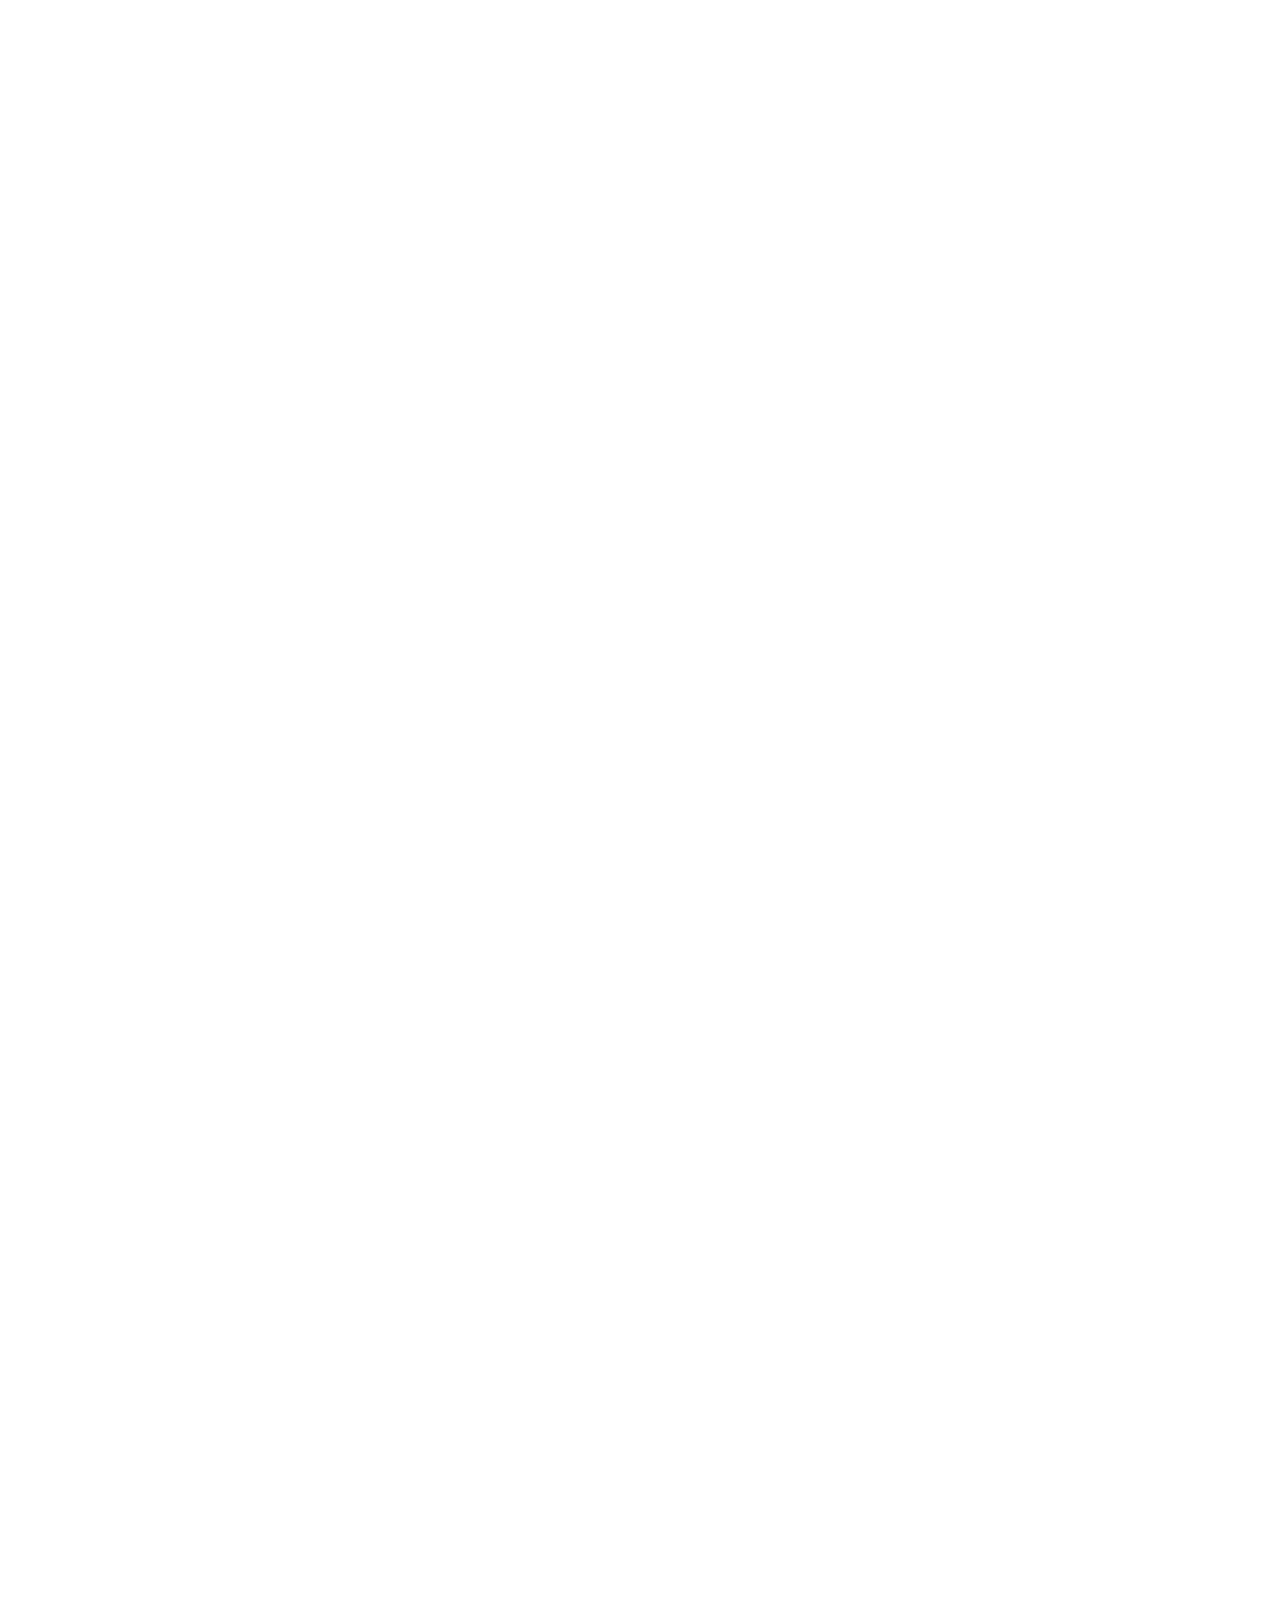
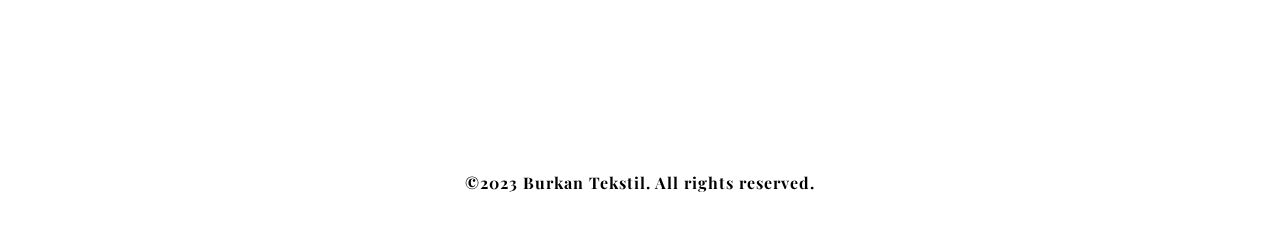
<file: tekstilkartelalari.html>
<!doctype html>
<html lang="en">

<head>
    <!-- Required meta tags -->
    <meta charset="utf-8">
    <meta name="viewport" content="width=device-width, initial-scale=1, shrink-to-fit=no">
    <title>Burkan Tekstil - Tekstil Kartelaları</title>

    <!-- Font Awesome -->
    <link rel="stylesheet" href="https://use.fontawesome.com/releases/v5.6.3/css/all.css" integrity="sha384-UHRtZLI+pbxtHCWp1t77Bi1L4ZtiqrqD80Kn4Z8NTSRyMA2Fd33n5dQ8lWUE00s/"
        crossorigin="anonymous">

    <!-- Plugin CSS -->
    <link rel="stylesheet" href="assets/css/plugin.css">

    <!-- Main CSS -->
    <link rel="stylesheet" href="assets/css/light.css">

    <!-- Responsive CSS -->
    <link rel="stylesheet" href="assets/css/responsive.css">

</head>

<body>
    <div id="preloader">
        <div class="loader-logo text-center">
            <img src="assets/img/logo.png" alt="">
            <p>Lütfen Bekleyin...</p>
        </div>
    </div>


    <!-- Start Header -->
    <header>
        <nav>
            <div class="logo">
                <a href="index.html"><img src="assets/img/logo.png" alt="logo"></a>
            </div>
            <div class="toggle-btn">
                <div class="burger-menu">
                    <span class="one"></span>
                    <span class="two"></span>
                    <span class="tre"></span>
                </div>
            </div>

            <div class="bg-nav"></div>

            <div class="manu-container">
                <div class="menu">
                    <div class="data">
                        <div class="container">
                            <div class="row">
                                <div class="col-lg-6">
                                    <div class="links text-center text-lg-left">
                                        <ul>
                                            <li><a class="menu-link active" href="index.html">Ana Sayfa</a></li>
                                            <li><a class="menu-link" href="index.html#hakkimizda">Hakkımızda</a></li>
                                            <li><a class="menu-link" href="index.html#hizmetler">Hizmetler</a></li>
                                            <li><a class="menu-link" href="index.html#kartelalar" >Kartelalar</a></li>
                                            <li><a class="menu-link" href="index.html#desenler" >Desenler</a></li>
                                            <li><a class="menu-link" href="index.html#yorumlar" >Yorumlar</a></li>
                                            <li><a class="menu-link" href="#" data-scroll-nav="6">İletişim</a></li>
                                        </ul>
                                    </div>

                                </div>

                                <div class="col-lg-4 offset-lg-2 centered text-right">
                                    <div class="address-menu">
                                        <h3>Adres :</h3>
                                        <h4>Millet Mahallesi 7208 Sokak No :5/5/A 5/B Yıldırım/Bursa</h4>
                                    </div>
                                </div>
                            </div>
                        </div>
                    </div>

                </div>
            </div>
        </nav>


    </header>
    <!-- End Header -->

    <!-- Start Hero -->
    <div class="hero centered" data-scroll-index="0">
        <div class="hero-bg">
            <div class="square-project-detail-tekstil"></div>
            <div class="square-overlay"></div>
        </div>
        <div class="email-link title-anim">
            <a href="#">info@burkantekstil.com</a>
        </div>
        <div class="social title-anim">
            <ul>
                
            </ul>
        </div>

    </div>
    <!-- End Hero -->


    <!-- Project Detail Start -->
    <section class="project-main parallax-scrl">
        <div class="project-detail">
            <div class="detail-title centered">
                <div class="container">
                    <div class="row">
                        <div class="col-lg-12 mid-title">
                            <div class="title text-center">
                                <h3>Tekstil</h3>
                                <h2>Kartelaları</h2>
                            </div>
                        </div>
                    </div>
                </div>
            </div>

            <div class="project-text">
                <div class="container">
                    <div class="row">
                        <div class="col-lg-12">
                            <div class="detailes">
                                <h3 class="text-center">Açıklama</h3>
                                <p class="text-center"> Tekstil baskılarında kullanılan kumaş türlerini ve desenleri içeren bir karteladır. Pamuk, polyester, keten, saten gibi farklı kumaş çeşitleri ve dokuları bu kartelada bulunur. 
                                    Ayrıca, dijital tekstil baskısında kullanılan desenlerin örnekleri de gösterilebilir.</p>
                            </div>
                        </div>
                    </div>
                </div>
            </div>
        </div>
    </section>
    <!-- Project Detail End -->

    <div class="container">
        <div class="row">
            <div class="col-lg-12 text-center">
                <div class="mt-40 title-anim">
                    <a class="btn-main" href="index.html">Ana Sayfa</a>
                </div>
            </div>
        </div>
    </div>

    <div class="between">
        <div class="line-between"></div>
    </div>
    <div class="project-main-img fades">
        <div class="container">
            <div class="row">
                <div class="col-lg-4 mt-30">
                    <img class="img-fluid" src="assets/img/kartelalar/Twill-Fabric-Color-2.webp" alt="">
                    <div class="mt-30"></div>
                    <p> Kartelalar, görsel bir rehber olarak hizmet verdiği için tasarımcıların, iç dekoratörlerin ve müşterilerin karar verme sürecinde büyük bir rol oynar.
                         Seçeneklerin yan yana görülebilmesi, farklı renk, desen veya malzemelerin nasıl bir arada çalışabileceğine dair daha iyi bir vizyon oluşturur.                          
                        </p>
                </div>
                <div class="col-lg-8 mt-30">
                    <img class="img-fluid" src="assets/img/kartelalar/renk-kartela1.jpg" alt="">
                </div>
                <div class="col-lg-12 mt-30">
                    <img class="img-fluid" src="assets/img/kartelalar/tekstilkartela.png" alt="">
                </div>
            </div>
        </div>
    </div>



    <div class="between">
        <div class="line-between"></div>
    </div>

    <!-- Start Contact -->
    <section class="contact" data-scroll-index="6">
        <div class="left-bg"></div>
        <div class="container">
            <div class="row">
                <div class="col-lg-6">
                    <div class="title">
                        <h3>Bizimle</h3>
                        <h2>İletişime Geçin</h2>
                    </div>
                    <div class="row">
                        <div class="col-lg-6  mt-40">
                            <div class="contact-item text-left">
                                <h3>Burkan <span>Tekstil</span></h3>
                                <a href="#">Millet Mahallesi 7208 Sokak No 5/5/A 5/B Yıldırım/Bursa</a>
                            </div>
                        </div>

                        <div class="col-lg-6  mt-40">
                            <div class="contact-item text-left">
                                <div>
                                    <h3>Bize <span>Ulaş</span></h3>
                                    <div>
                                        <a class="mail" href="#">info@burkantekstil.com</a>
                                    </div>
                                    <div class="mt-10">
                                        <a class="phone" href="https://wa.me/+905322644641" target="_blank">0 (532) 264 46 41</a><br>
                                        <a class="phone" href="#">0 (224) 351 53 00</a><br>
                                        
                                    </div>
                                    <div class="social mt-10">
                                        <ul>
                                            
                                        </ul>
                                    </div>
                                </div>

                            </div>
                        </div>
                    </div>
                </div>

                <div class="col-lg-6 mt-30">
                    <div class="img-contact">
                        <img class="img-fluid" src="assets/img/iletisimbg.jpg" alt="">

                    </div>

                </div>
                
            </div>

        </div>

    </section>
    
    <!-- End Contact -->

    <section class="copyrights">
        <div class="container">
            <div class="row">
                <div class="col-lg-12 text-center mt-40">
                    <div class="copyright">
                        <h3>©2023 Burkan Tekstil. All rights reserved.</h3>
                    </div>
                </div>
            </div>
        </div>

    </section>

    <!-- Decoration -->
    <div class="overlay-start"></div>
    <div class="line-thumb">
        <div class="line-col first"></div>
        <div class="line-col second"></div>
        <div class="line-col third"></div>
        <div class="line-col fourth"></div>
        <div class="line-col fifth"></div>
    </div>


    <!-- Optional JavaScript -->
    <script src="assets/js/plugin.js"></script>
    <script src="assets/js/main.js"></script>
</body>

</html>
</file>
<file: assets/css/light.css>
/* Google Font */
@import url('https://fonts.googleapis.com/css?family=Muli:300,400,700,800,900');
@import url('https://fonts.googleapis.com/css?family=Playfair+Display:400,700,900');

/*preloader */
#preloader {
    width: 100%;
    height: 100%;
    position: fixed;
    z-index: 99999;
    background: #fff;
    top: 0;
    left: 0;
    right: 0;
    bottom: 0;
}

.loader-logo {
    position: absolute;
    left: 50%;
    top: 50%;
    transform: translate(-50%, -50%);
}

a {
    text-decoration: none;
}

a:hover {
    text-decoration: none;
}

.bg-main {
    background: #fff;
}

.bg-second {
    background: #eee;
}

.overlay-start {
    -webkit-backface-visibility: hidden;
    backface-visibility: hidden;
    height: 100%;
    width: 100%;
    position: fixed;
    z-index: 9999;
    background: #000;
    bottom: 0;
    right: 0;
}

.bg-over {
    background: rgba(24, 35, 40, 0.831);
}

.bg-cyan {
    background: #fff;
}

.bg-cyan::before {
    content: "";
    display: block;
    position: absolute;
    margin-top: -70px;
    left: 0;
    width: 60%;
    height: calc(100% + 20px);
    background-color: #f1f4f6;
}

.between {
    padding: 100px 20px;

}

.line-between {
    height: 100px;
    width: 1px;
    position: absolute;
    display: block;
    margin-top: -50px;
    transform: translate(-50%, -0%);
    left: 50%;
    background: #45ada8;
}

.color-white {
    color: #fff !important;
    border-color: #fff !important;
}

.color-dark {
    color: #222 !important;
}

.color-gray {
    color: #e2e2e2 !important;
}

.bg-dark {
    background: #1a1a1a !important;
}

.bg-dark-d::before {
    content: '';
    width: 60%;
    height: 80%;
    position: absolute;
    left: 0;
    margin-top: -100px;
    background: #222;
    z-index: 0;
}

.mt-full {
    margin-top: 90vh !important;
}

.mt-10 {
    margin-top: 10px !important;
}

.mt-20 {
    margin-top: 20px !important;
}

.mt-30 {
    margin-top: 30px !important;
}

.mt-40 {
    margin-top: 40px !important;
}

.mt-50 {
    margin-top: 50px !important;
}

.mt-60 {
    margin-top: 60px !important;
}

.mt-60 {
    margin-top: 60px !important;
}

.mt-70 {
    margin-top: 70px !important;
}


.mt-80 {
    margin-top: 80px !important;
}


.mt-90 {
    margin-top: 90px !important;
}

.mb-40 {
    margin-bottom: 40px !important;
}

h1 {
    /* font-family: 'Playfair Display', serif; */
    font-size: 50px;
    font-weight: 900;
    color: #000;
}

h2 {
    /* font-family: 'Playfair Display', serif; */
    font-size: 24px;
    font-weight: 900;
    color: #1e272c;
}

h3 {
    font-size: 16px;
    letter-spacing: 1px;
    color: #1e272c;
    font-weight: 700;

}

h1 span {
    color: transparent;
    -webkit-text-stroke: 1px #fff;
}

.title {
    padding: 30px 0;
    z-index: 2;
    position: relative;
}

.title h2 {
    font-size: 50px;
    font-family: 'Playfair Display', sans-serif;
    font-weight: 800;
    color: #000;

    margin: 0;
    /* -webkit-text-stroke: 1px #fff;
    -webkit-text-fill-color: transparent; */
}

.title h3 {
    margin: 0;
    font-weight: 500;
    letter-spacing: 0;
    color: #45ada8;
    font-size: 18px;

}

.mid-title .title:before {
    left: 50%;
    -webkit-transform: translateX(-50%) rotate(45deg);
    transform: translateX(-50%) rotate(45deg);
}

.title:before {
    content: '';
    position: absolute;
    top: 15px;
    left: -25px;
    width: 120px;
    height: 120px;
    z-index: 1;
    background: url('../img/text-bg-dark.png') repeat;
    background-size: 10px;
    opacity: .1;
    z-index: -1;
    transform: rotate(45deg);
}

.line {
    background: url('../img/line.png') center center no-repeat;
    height: 9px;
    width: 88px;
    display: inline-block;
}

p {
    font-size: 16px;
    color: #000;
    line-height: 1.8;
}

p.sub-title {
    mix-blend-mode: color-dodge;
    font-size: 14px;
    letter-spacing: 1px;
    font-weight: 500;
    line-height: 25px;
    color: #7b8b8e;
}

body {
    overflow-x: hidden;
    background-color: #fff;
    font-family: 'Muli', sans-serif;
}

.centered {
    display: flex;
    align-items: center;
    justify-content: center;
}


.scroll-up {
    top: 0;
    position: absolute;
    z-index: -2;
}

.hover {
    overflow: hidden;
    display: block;
}

.hover::after {
    content: '';
    display: block;
    width: 100%;
    position: absolute;
    height: 100%;
    background: #fff;
    top: 0;
    left: 0;
}

/* decor */
.right-bg {
    position: absolute;
    width: 60%;
    height: calc(100% + 200px);
    background: #eee;
    opacity: 1;
    right: 0;
    top: 0;
    margin-top: -100px;
    display: block;
    z-index: -3;
}

.left-bg {
    position: absolute;
    width: 60%;
    height: calc(100% + 200px);
    background: #eee;
    opacity: 1;
    left: 0;
    top: 0;
    margin-top: -100px;
    display: block;
    z-index: -3;
}


.line-col {
    -webkit-transform: translate3d(0, 0, 0);
    transform: translate3d(0, 0, 0);
    -webkit-backface-visibility: hidden;
    backface-visibility: hidden;
    -webkit-perspective: 1000;
    perspective: 1000;
    height: 100%;
    position: fixed;
    top: 0;
    width: 1px;
    background: rgba(0, 0, 0, .2);
    z-index: -4;
}

.line-col.first {
    left: 10%;
}

.line-col.second {
    left: 30%;
}

.line-col.third {
    left: 50%;
    transform: translateX(-50%);
}

.line-col.fourth {
    left: 70%;
}

.line-col.fifth {
    left: 90%;
}




/* ==========================================================================
                            [02] Hero
   ========================================================================== */
.hero {
    height: 100vh;
}

.hero-title h1 {
    color: #000;
    margin: 0 !important;
    letter-spacing: 3px;
    font-size: 60px;
    font-weight: 900;
    font-family: 'Playfair Display', sans-serif;
}

.hero-title h3 {
    color: #45ada8;
}

.hero-bg {
    background-size: cover;
    position: absolute;
    right: 0;
    top: 0;
    height: calc(100%);
    width: calc(100%);
    z-index: -4;
    overflow: hidden;
    opacity: 1;
}


.hero-bg img {
    height: 90%;
    position: absolute;
    opacity: 1;
    bottom: 0;
    right: 10%;
}

.hero-bg::before {
    z-index: -10;
}

.square {
    opacity: .9;
    z-index: -11;
    height: 100%;
    width: 50%;
    right: 0;
    position: absolute;
    background: url('../img/bg-heronew1.png') no-repeat center center;
    background-size: cover;
}

.square-overlay {
    z-index: -10;
    height: 100%;
    width: 100%;
    right: 0;
    position: absolute;
    background:#fff;
}

.body-frame {
    display: block;
    position: fixed;
    z-index: 30;
    top: 0;
    right: 0;
    bottom: 0;
    left: 0;
    border: 20px solid #222;
    border-bottom: 0px;
    pointer-events: none;
}

.btn-main {
    margin: 0 auto;
    text-align: center;
    letter-spacing: 3px;
    position: relative;
    border: 1px solid #45ada8;
    text-transform: uppercase;
    font-size: 12px;
    padding: 15px 34px;
    color: #000;
    transition: all ease .5s;
}

.btn-main:hover {
    color: #45ada8;
}

.btn-main:before {
    content: "";
    position: absolute;
    border-bottom: 1px solid #45ada8;
    width: 30px;
    transform: translate(-50%, -50%);
    height: 1px;
    left: 0;
    top: 50%;
    float: left;
    transition: all ease .5s;
}

.btn-main:hover:before {
    left: 100%;
}



/* ----------------------------------------------------------------
                        [ 03 Navbar ]
-----------------------------------------------------------------*/

.toggle-btn {
    display: flex;
    justify-content: center;
    align-items: center;
    position: fixed;
    margin-top: 50px;
    width: 50px;
    height: 50px;
    right: 3%;
    border: 3px solid #45ada8;
    z-index: 1000 !important;
}

.logo {
    position: fixed;
    margin-top: 50px;
    width: 50px;
    height: 50px;
    left: 3%;
    z-index: 1000 !important;
}

.toggle-btn::before {
    content: 'BURKAN TEKSTİL';
    position: absolute;
    font-weight: bolder;
    width: 180px;
    font-size: 12px;
    letter-spacing: 2px;
    color: #000000;
    right: 10px;
}


.one {
    display: block;
    position: relative;
    width: 25px;
    height: 1px;
    background: #000;
}

.two {
    display: block;
    position: relative;
    width: 25px;
    height: 1px;
    background: #000;
    margin-top: 4px;
}

.tre {
    display: block;
    position: relative;
    width: 25px;
    height: 1px;
    background: #000;
    margin-top: 4px;
}

.menu {
    opacity: 0;
    position: fixed;
    top: 0;
    z-index: 98;
    height: 100vh;
    width: 100%;
    background-color: #fff;
    display: flex;
    align-items: center;
    justify-content: center;
}



.links::before {
    left: 0;
    position: absolute;
    content: '';
    height: 100%;
    width: 1px;
    background: #45ada8;
}


.menu-text p {
    font-weight: 300;
    line-height: 30px;
    color: #000;
}

.data {
    text-align: left;
}

.data ul {
    padding: 0;
}

ul {
    list-style: none;
    padding: 0;
}

.menu li {
    color: #fff;
}

a.menu-link {
    font-family: 'Playfair Display', serif;
    display: inline-block;
    text-decoration: none;
    color: #000;
    opacity: .5;
    font-size: 50px;
    font-weight: 600;
    margin: 0 20px;
    overflow: hidden;
    transition: all 0.4s ease;
}

a.menu-link:hover {
    opacity: 1;
}

a.menu-link.active {
    opacity: 1;
}

.toggle-btn:hover {
    cursor: pointer;
}

.bg-nav {
    position: fixed;
    z-index: 22;
    background: #fff;
    top: 0;
    left: 0;
    width: 100%;
    height: 70px;
}

.address-menu h3 {
    font-family: 'Playfair Display', serif;
    font-size: 30px;
    color: #45ada8;
    font-weight: 600;
}

.address-menu h4 {
    font-family: 'Playfair Display', serif;
    color: #000;
    font-size: 30px;
    opacity: .5;
}

.social {
    position: absolute;
    right: 3%;
    z-index: 3;
}

.social ul li {
    display: block;
    margin-left: 10px;
    padding: 0;
    text-align: center;
    transition: all 0.2s ease;
}

.contact .social ul li {
    display: inline;
}

.social ul li a {
    transition: all 0.5s ease;
}

.social ul li:hover a {
    color: #45ada8;
}

.social ul {
    margin: 0;
    padding: 0;
}

.social ul li a {
    margin: 0;
    padding: 0;
    font-size: 18px;
    color: #000;
    line-height: 40px;
}

.email-link {
    position: absolute;
    transform: translate(-50%, -50%) rotate(-90deg);
    top: 50%;
    left: 4%;
    z-index: 3;

}

.email-link a {
    color: #000;
    transition: all 0.5s ease;
}

.email-link:hover a {
    color: #45ada8;
}

/* ==========================================================================
                            [03] Service
   ========================================================================== */
.service {
    margin-bottom: 100px;
}

.service-item {
    transition: all 0.3s ease;
    padding: 30px 30px;
    box-shadow: 0px 9px 31px 6px rgba(0, 0, 0, .1);
    overflow: hidden;
}


.front {
    z-index: 3;
}

.service-icon {
    margin: 20px 0;
}


.service-icon img {
    width: 70px;
}

.service-text {
    padding: 20px 0;
}

.service-text h3 {
    color: #000;
    text-align: center;
}


.service-text p {
    margin-top: 20px;
    letter-spacing: 1px;
    color: #000;
    font-size: 14px;
    line-height: 24px;
}

.service-list {
    padding: 0;
    margin-top: 20px;
}

.service-line {
    margin-top: 60px;
    width: 100px;
    height: 3px;
    background: #45ada8;
}

.service-list li {
    font-weight: 700;
    display: block;
    color: #000;
    margin: 10px 0;
}


/* ==========================================================================
                            [04] Work
   ========================================================================== */

.project-section {
    position: relative;
}

.project-content img {
    width: 100%;
    -webkit-filter: grayscale(100%);
    filter: grayscale(100%);
    box-shadow: 0px 9px 31px 6px rgba(0, 0, 0, .2);
}

.project-content {
    padding: 0 20px;
    margin: 0 0 50px 0;

}

.project-content:hover .img-project::after {
    content: '';
    position: absolute;
    width: 100%;
    height: 100%;
    top: 0;
    z-index: 1;
    background-image: -moz-linear-gradient(90deg, rgb(0, 0, 0) 0%, rgb(255, 69, 69) 100%);
    background-image: -webkit-linear-gradient(90deg, rgb(0, 0, 0) 0%, rgb(255, 69, 69) 100%);
    background-image: -ms-linear-gradient(90deg, rgb(0, 0, 0) 0%, rgb(255, 69, 69) 100%);
    opacity: .5;
}

span.strip {
    width: 40px;
    height: 1px;
    background: #45ada8;
    position: absolute;
    left: 24px;
    top: 10px;

}

span.number {
    padding-right: 50px;
}


.detail-project {
    position: absolute;
    bottom: 20px;
    left: 40px;
    color: #fff;
}

.detail-project h3 {
    font-family: 'Playfair Display', serif;
    margin: 0;
    font-size: 24px;
    font-weight: 900;
    position: relative;
    overflow: hidden;
    margin-bottom: 5px;
    letter-spacing: 1px;
    color: #45ada8;
    padding: 0;

}

.detail-project p {
    margin: 0;
    font-size: 12px;
    color: #fff;
    letter-spacing: 2px;

}



/* ==========================================================================
                            [05] About
   ========================================================================== */

.about-overlay {
    background-image: -moz-linear-gradient(90deg, rgb(0, 0, 0) 0%, rgb(69, 173, 168) 100%);
    background-image: -webkit-linear-gradient(90deg, rgb(0, 0, 0) 0%, rgb(69, 173, 168) 100%);
    background-image: -ms-linear-gradient(90deg, rgb(0, 0, 0) 0%, rgb(69, 173, 168) 100%);
    opacity: .5;
    height: 100%;
    width: 100%;
    position: absolute;
    bottom: 0;
    transition: all 1s ease;
}

.about-img {

    box-shadow: 0px 9px 31px 6px rgba(0, 0, 0, .2);
}

.about-img:hover .about-overlay {
    opacity: 0;
}

.about-item {
    overflow: hidden;
}

.about-text {
    padding: 80px 40px;
    z-index: 1;

}

.about-text p {
    color: #000;
    font-size: 16px;
    font-weight: 300;
}

.about-text h4 {
    font-family: 'Playfair Display', sans-serif;
    letter-spacing: 2px;
    font-size: 30px;
    letter-spacing: 0px;
    font-weight: 400;
    color: #000;
    padding-bottom: 20px;
}



.about {
    position: relative;
}



/* ==========================================================================
                            [06] Testimonial & Client
   ========================================================================== */

.testimonial-bg {
    position: absolute;
    width: 60%;
    height: 130%;
    background: #222;
    left: 0;
    top: 0;
    margin-top: -50px;
    display: block;
    z-index: -3;
}

.testimonial {
    position: relative;
}

.testimonial-item {
    padding: 30px;
    position: relative;
}

.quot-left {
    position: absolute;
    height: 100;
    top: 0;
    left: 0;
    color: #222;
    font-size: 70px;
    opacity: .1;
    z-index: -1;

}

.quot-right {
    position: absolute;
    height: 100;
    top: 0;
    right: 0;
    color: #222;
    font-size: 70px;
    opacity: .1;
    z-index: -1;
}

.testimonial-item p {
    margin-bottom: 20px;
    font-size: 18px;
    color: #000;
    line-height: 28px;
    font-weight: 500;
    font-style: italic;
}

.line-img:after {

    content: '';
    position: absolute;
    bottom: 0;
    left: 0;
    width: 60%;
    height: 5px;
    background-color: #45ada8;
    z-index: 2;
}

p.author-text {
    font-size: 15px;
    font-style: normal;
    font-weight: 600;
    color: #45ada8;
}

.item-partner {
    opacity: .4;
}

.item-partner:hover {
    opacity: 1;
}


.owl-theme .owl-dots .owl-dot {
    outline: none;
}

.line-testi {
    width: 100%;
    height: 1px;
    background: #45ada8;
    margin: 10px 0;
    opacity: 1;
}



/* ==========================================================================
                            [07] Team
   ========================================================================== */
.team {
    position: relative;
    margin-bottom: 50px;
}

.team-item::after {
    content: '';
    position: absolute;
    height: 80%;
    width: calc(100% - 30px);
    transform: translateX(-50%);
    left: 50%;
    background: #eee;
    bottom: -30px;
    z-index: -1;
    box-shadow: -9px 9px 31px -6px rgba(0, 0, 0, .2);

}

.team-text {
    position: absolute;
    text-align: center;
    transform: translateX(-50%);
    left: 50%;
    bottom: 0;
}

.team-text h3 {
    color: #000;
    font-family: 'Playfair Display', serif;
    font-size: 20px;
    letter-spacing: 1px;
    font-weight: 900;
}

ul.arrows {
    padding: 0;
}

ul.arrows li {
    cursor: pointer;
    display: inline;
    margin: 10px;
    opacity: .5;
    transition: all 0.7s ease;
}

.arrow-left:hover {
    opacity: 1;
}

.arrow-right:hover {
    opacity: 1;
}




/* ==========================================================================
                            [08] NEWS
   ========================================================================== */

.news {
    position: relative;
}

.news-item {
    transition: all 0.5s ease;
    overflow: hidden;
    cursor: pointer;

}

.news-item:hover {
    transform: scale(0.98);
}

.news-img {
    overflow: hidden;
}

.news-text {
    position: absolute;
    top: 50%;
    width: 90%;
    transform: translate(-50%, -50%);
    left: 50%;
    padding: 20px 30px 30px;
    background: #eeeeee;
    opacity: 0;
    transition: all 0.2s ease;
}

.news-link {
    color: #45ada8;
    margin-bottom: 20px;
    padding: 10px;
    border-bottom: solid 1px #45ada8;
}

.news-link:hover {
    color: #000;
}

.news-item:hover .news-text {
    opacity: 1;
    bottom: 0px;
}

.news-text h3 {
    color: #000;
    letter-spacing: 2px;
    font-size: 15px;
    text-transform: uppercase;
}

.news-text p {
    margin-top: 20px;
    font-size: 14px;
    color: #000;
}

.news-date p {
    margin: 0;
    font-size: 12px;
    letter-spacing: 2px;
    color: #000;
}

/* ==========================================================================
                            [09] CONTACT
   ========================================================================== */

.contact-item h3 {
    color: #000;
    margin-bottom: 20px;
}

.contact-item h3 span {
    font-family: 'Playfair Display', serif;
    color: #45ada8;
    font-style: italic;
}

.contact-item a {
    color: #45ada8;
}

.contact {
    position: relative;
}


.contact-item .social {
    position: relative !important;
    bottom: 0;
    right: 0;
}

a.mail {
    font-size: 16px;
    color: #000;
    font-weight: 400;
}

a.phone {
    font-weight: 600;
    letter-spacing: 1px;
}

.contact-item .social li {
    margin: 0 10px 0 0;
}

.copyright h3 {
    font-family: 'Playfair Display', serif;
    color: #000;

}


/* ==========================================================================
                            [10] Detail Project
   ========================================================================== */

.detail-title {
    height: 200px;
    margin-top: -200px;

}

.project-detail {
    background: #eee;
    padding-bottom: 70px;
}

.detailes {
    margin: 30px 0;
}

.detailes h3 {
    color: #45ada8;
    letter-spacing: 3px;
    font-weight: 900;
    text-transform: uppercase;
}

.detailes p {
    margin: 0;
}

.square-project-detail {
    opacity: .9;
    z-index: -11;
    height: 100%;
    width: 100%;
    right: 0;
    position: absolute;
    background: url('../img/kartelalar/kartelabanner.jpg') no-repeat center center;
    background-size: cover;
}
.square-project-detail-tekstil {
    opacity: .9;
    z-index: -11;
    height: 100%;
    width: 100%;
    right: 0;
    position: absolute;
    background: url('../img/kartelalar/tekstilkartela.png') no-repeat center center;
    background-size: cover;
}
.square-project-detail-renkuyum {
    opacity: .9;
    z-index: -11;
    height: 100%;
    width: 100%;
    right: 0;
    position: absolute;
    background: url('../img/kartelalar/renkuyumkartelabanner.jpg') no-repeat center center;
    background-size: cover;
}
.square-project-detail-katalogkartela {
    opacity: .9;
    z-index: -11;
    height: 100%;
    width: 100%;
    right: 0;
    position: absolute;
    background: url('../img/kartelalar/kumas-numune-kartelasi-banner.jpg') no-repeat center center;
    background-size: cover;
}

/* ==========================================================================
                            [11] Single Page
   ========================================================================== */

.title-single-page {
    height: 300px;
    width: 50%;
    opacity: 0.8;
    background: #fff;
    box-shadow: 14px 14px 50px 7px rgba(0,0,0,.1);
}
.line-single-page {
    height: 40%;
    width: 1px;
    position: absolute;
    display: block;
    margin-top: -50px;
    transform: translate(-50%, -50%);
    top: 90%;
    left: 50%;
    z-index: -1;
    background: #45ada8;
}

.single-page-bg {
    width: 80%;
    height: 80%;
    position: absolute;
    top: 10%;
    background: url('../img/kartelalar/kartelabanner.jpg') center center no-repeat;
    z-index: -4;
}
.iletisim{
    margin-top: 10%;
}
</file>
<file: assets/css/responsive.css>
@media (max-width: 575.98px) {
    .hero-bg img {
        height: 100%;
        width: auto;
    }
    .address-menu {
        display: none;
    }
    a.menu-link {
        font-size: 30px;
    }

    .service-item {
        width: 100% !important;
    }

    .about-text-bg {
        display: none;
    }

    .left-bg {
        display: none
    }

    .right-bg {
        display: none;
    }

    .toggle-btn::before {
        display: none;
    }
    .hero-title h1 {
        font-size: 40px;
    }
    .links::before {
        display: none;
    }
    .news-text p {
        display: none;
    }
    .hero-title {
        padding: 0 30px;
    }
}

/* // Extra small devices (portrait phones, less than 576px) */
@media (min-width: 575.98px) and (max-width: 767.98px) {
    .address-menu {
        display: none;
    }
    .links::before {
        display: none;
    }
    .left-bg {
        display: none
    }

    .right-bg {
        display: none;
    }
    .toggle-btn::before {
        display: none;
    }
    .hero-title h1 {
        font-size: 40px;
    }
    .news-text p {
        display: none;
    }
}

/* // Small devices (landscape phones, less than 768px) */
@media (min-width: 767.98px) and (max-width: 991.98px) {
  

    .left-bg {
        display: none
    }

    .right-bg {
        display: none;
    }
}

/* // Medium devices (tablets, less than 992px) */
@media (min-width: 992px) and (max-width: 1199.98px) {

    .left-bg {
        display: none
    }

    .right-bg {
        display: none;
    }

}

/* // Large devices (desktops, less than 1200px) RETINA */
@media (min-width: 1200px) and (max-width: 4000px) {
    .work-item {
        height: 350px;
    }

    .mt-60-lg {
        margin-top: 60px !important;
    }


}
</file>
